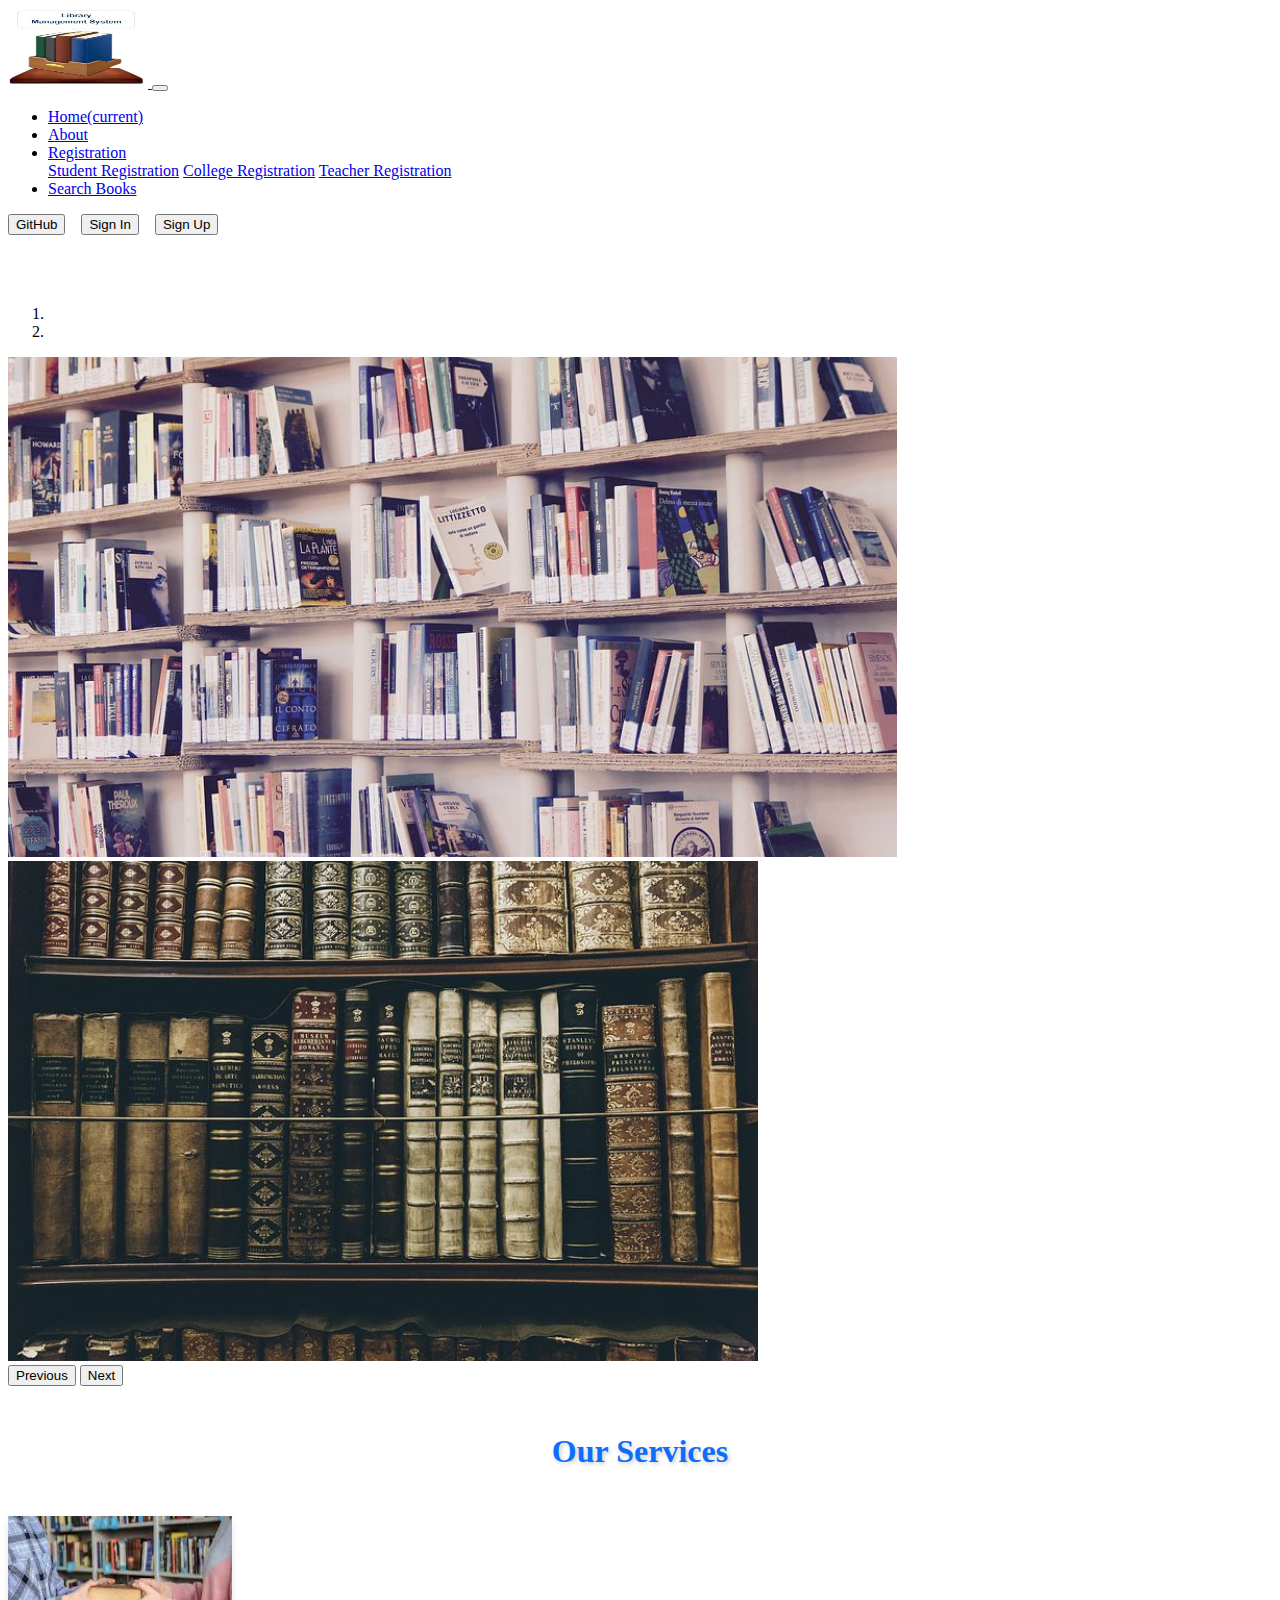
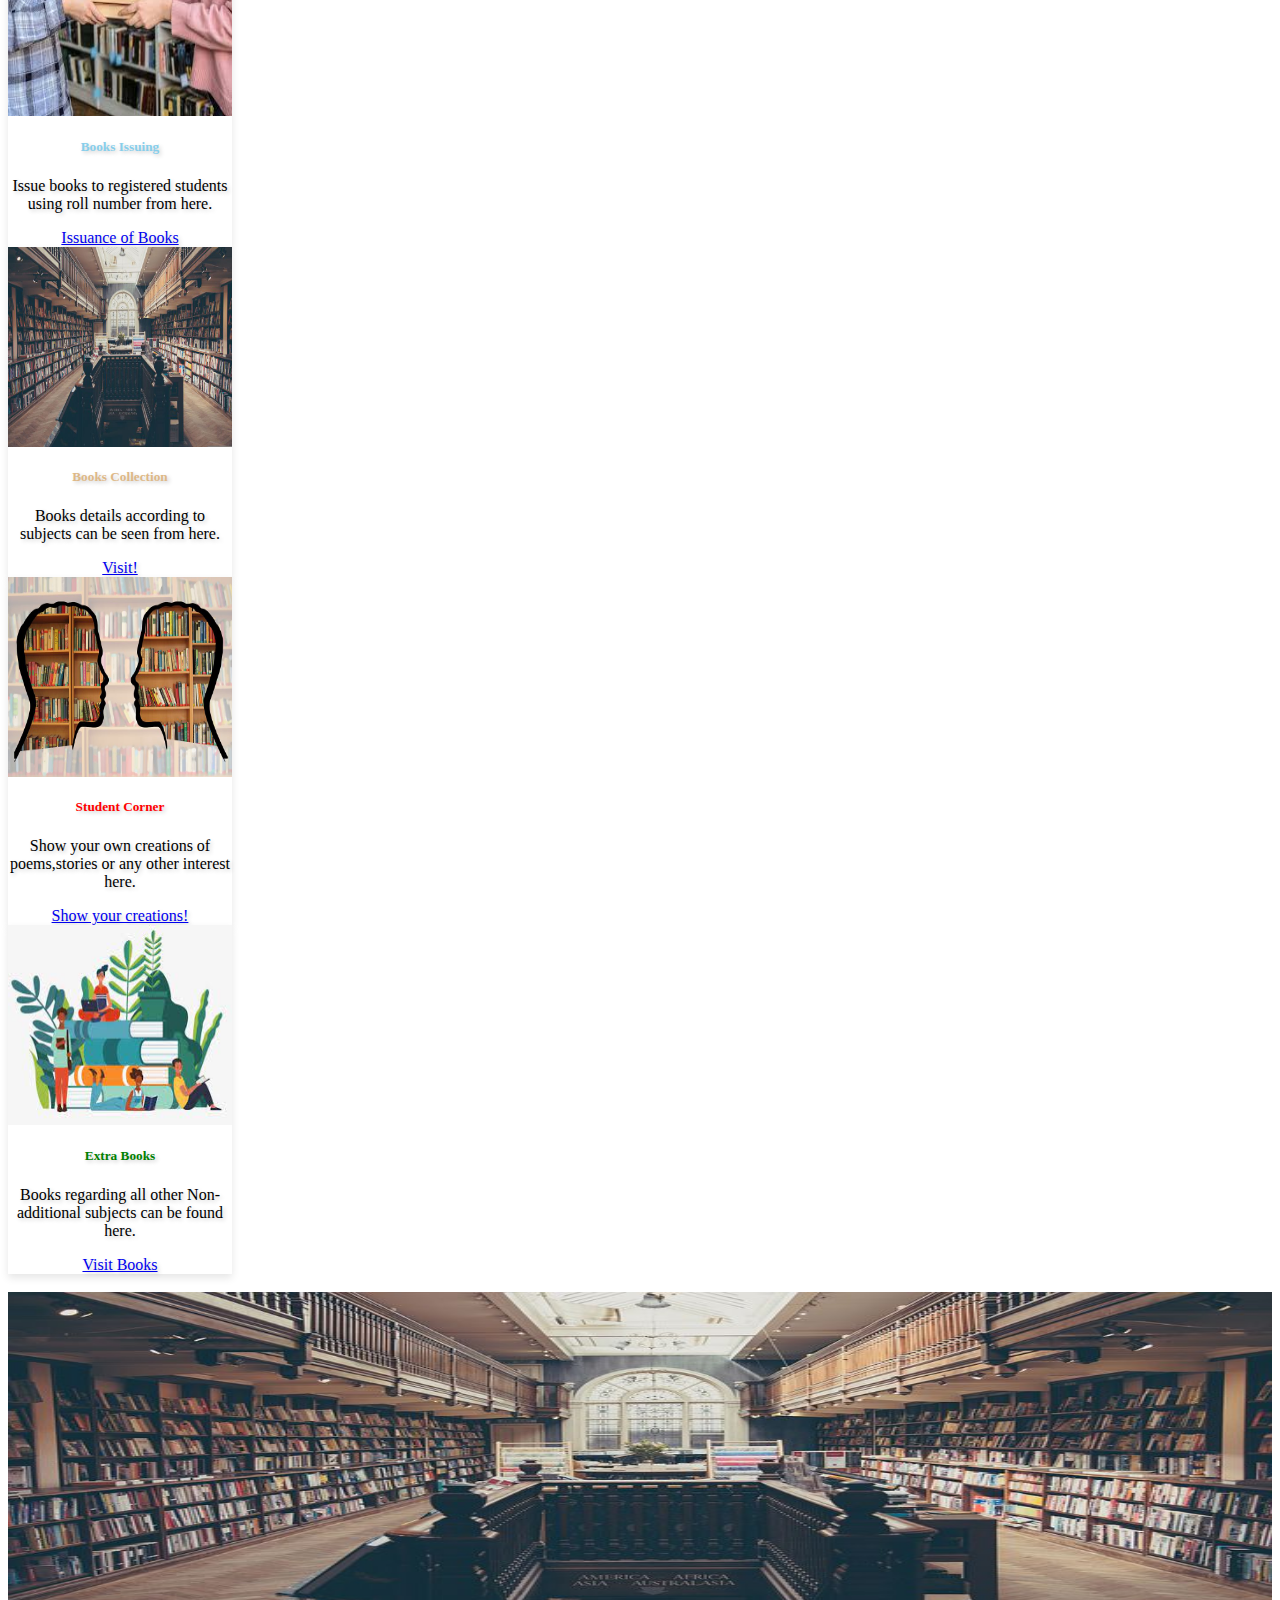
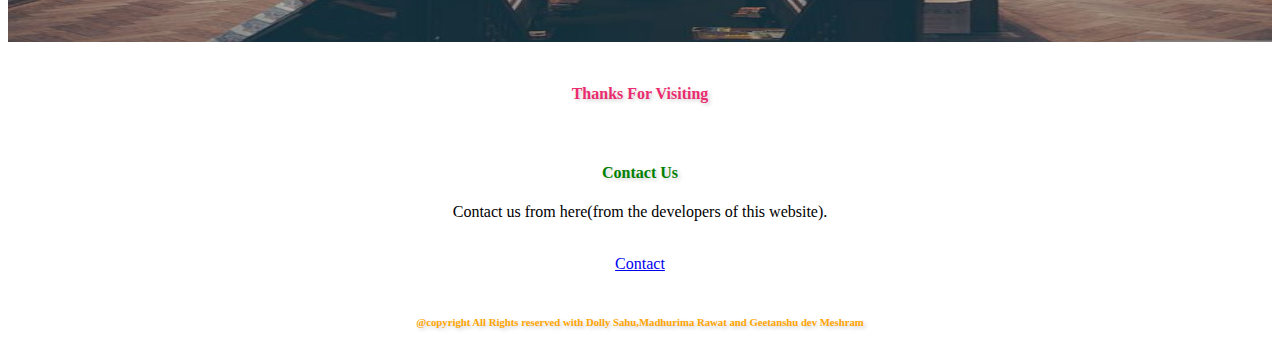
<file: index.htm>
<!doctype html>
<html lang="en">
  <head>
    <!-- Required meta tags -->
    <meta charset="utf-8">
    <meta name="viewport" content="width=device-width, initial-scale=1, shrink-to-fit=no">

    <!-- Bootstrap CSS  CDN-->
    <link rel="stylesheet" href="https://cdn.jsdelivr.net/npm/bootstrap@4.6.1/dist/css/bootstrap.min.css" integrity="sha384-zCbKRCUGaJDkqS1kPbPd7TveP5iyJE0EjAuZQTgFLD2ylzuqKfdKlfG/eSrtxUkn" crossorigin="anonymous">
    <link rel="stylesheet" href="css/style.css">
    <title>Library Management</title>
  </head>
  <body>
	<nav class="navbar fixed-top navbar-expand-lg navbar-dark bg-primary">
    <a class="navbar-brand" href="index.html">
    <img src="Image/Logo.png" width="140" height="80" alt="Logo">
  </a>
   
  <button class="navbar-toggler" type="button" data-toggle="collapse" 
  data-target="#navbarSupportedContent" aria-controls="navbarSupportedContent" 
  aria-expanded="false" aria-label="Toggle navigation">
  
  
    <span class="navbar-toggler-icon"></span>
  </button>

  <div class="collapse navbar-collapse" id="navbarSupportedContent">
    <ul class="navbar-nav mr-auto">
      <li class="nav-item active">
        <a class="nav-link" href="index.htm">Home<span class="sr-only">(current)</span></a>
      </li>
      <li class="nav-item">
        <a class="nav-link" href="ABOUT.html">About</a>
      </li>
      <li class="nav-item dropdown">
        <a class="nav-link dropdown-toggle" href="#" id="navbarDropdown" role="button" data-toggle="dropdown" aria-expanded="false">
          Registration
        </a>
        <div class="dropdown-menu" aria-labelledby="navbarDropdown">
          <a class="dropdown-item" href="STUDENTFORM.HTML">Student Registration</a>
          <a class="dropdown-item" href="COLLEGEFORM.HTML">College Registration</a>
          <a class="dropdown-item" href="TEACHER-FORM.HTML">Teacher Registration</a>
        </div>
      </li>
    
      <li class="nav-item">
        <a class="nav-link " href="search.html">Search Books</a>
      </li>
    </ul>
    <form class="form-inline my-2 my-lg-0">
      
      <a href="https://github.com/madhurimarawat/Library-Management-System"> <button type="button" class="btn btn-dark" type="Submit" >GitHub</button></a>&nbsp &nbsp
      
     <a href="Sign-in.htm"> <button type="button" class="btn btn-danger" type="Submit" >Sign In</button></a>&nbsp &nbsp
     <a href="STUDENTFORM.HTML"><button type="button" class="btn btn-warning" type="Submit">Sign Up</button></a>
    </form>
  </div>
</nav>
<br>
<br><br>
<!---------------------    Slider Section Starts From Here----------------->

<div id="carouselExampleIndicators" class="carousel slide" data-ride="carousel">
  <ol class="carousel-indicators">
    <li data-target="#carouselExampleIndicators" data-slide-to="0" class="active"></li>
    <li data-target="#carouselExampleIndicators" data-slide-to="1"></li>
  </ol>
  <div class="carousel-inner">
    <div class="carousel-item active">
      <img src="Image/library-3.jpg" height="500px" class="d-block w-100" alt="Slider Image 1">
    </div>
<div class="carousel-item">
      <img src="Image/library-2.jpg" height="500px" class="d-block w-100" alt="Slider Image 2">
    </div>
  </div>
  <button class="carousel-control-prev" type="button" data-target="#carouselExampleIndicators" data-slide="prev">
    <span class="carousel-control-prev-icon" aria-hidden="true"></span>
    <span class="sr-only">Previous</span>
  </button>
  <button class="carousel-control-next" type="button" data-target="#carouselExampleIndicators" data-slide="next">
    <span class="carousel-control-next-icon" aria-hidden="true"></span>
    <span class="sr-only">Next</span>
  </button>
</div>

<!---------------------    Slider Section Ends From Here----------------->
<!---------------------    Header  Section Starts From Here----------------->
<div class="container">
      <div class="row">
	       <div class="col-md-12">
		           <h1 style="text-align:center; padding:2%" class="heading">Our Services</h1>
		   </div>
       </div>
</div>
<!---------------------    Header  Section Ends From Here----------------->

<!---------------------    Product   Section Starts From Here----------------->

<div class="container">
     <div class="row">
	 
	 <div class="col-md-3">
	 
	        <div class="card" style="width: 14rem;">
                    <img src="Image/Book_receive.jpeg" height="200px" class="card-img-top" alt="Book Receive">
                    <div class="card-body heading_1">
                             <h5 class="card-title"  style="color: skyblue">Books Issuing</h5>
                             <p class="card-text">Issue books to registered students using roll number from here.</p>
                         <a href="Issuebooks.htm" class="btn btn-primary">Issuance of Books</a>
                    </div>
            </div>
	 
	 </div>
	 
	 	 <div class="col-md-3">
	 
	        <div class="card" style="width: 14rem;">
                    <img src="Image/library-1.jpg" height="200px" class="card-img-top" alt="Books Collection">
                    <div class="card-body heading_1">
                             <h5 class="card-title" style="color: burlywood">Books Collection</h5>
                             <p class="card-text">Books details according to subjects can be seen from here.</p>
                         <a href="visit.htm" class="btn btn-primary">Visit!</a>
                    </div>
            </div>
	 
	 </div>
	 
	 	 <div class="col-md-3">
	 
	        <div class="card" style="width: 14rem;">
                    <img src="Image/Student-Corner.jpg" height="200px" class="card-img-top" alt="Student-Corner">
                    <div class="card-body heading_1">
                             <h5 class="card-title" style="color: red">Student Corner</h5>
                             <p class="card-text">Show your own creations of poems,stories or any other interest here.</p>
                         <a href="creation.htm" class="btn btn-primary">Show your creations!</a>
                    </div>
            </div>
	 
	 </div>
	 
	 	 <div class="col-md-3">
	 
	        <div class="card" style="width: 14rem;">
                    <img src="Image/Extra-Books.jpg" height="200px" class="card-img-top" alt="Extra-Books">
                    <div class="card-body heading_1">
                             <h5 class="card-title" style="color: green">Extra Books</h5>
                             <p class="card-text">Books regarding all other Non-additional subjects can be found here.</p>
                         <a href="Extrabooks.htm" class="btn btn-primary">Visit Books</a>
                    </div>
            </div>
	 
	 </div>
	 
	 
	 </div>
</div>

<!---------------------    Product  Section Ends From Here----------------->













    <!-- Option 1: jQuery and Bootstrap Bundle (includes Popper) -->
    <script src="https://cdn.jsdelivr.net/npm/jquery@3.5.1/dist/jquery.slim.min.js" integrity="sha384-DfXdz2htPH0lsSSs5nCTpuj/zy4C+OGpamoFVy38MVBnE+IbbVYUew+OrCXaRkfj" crossorigin="anonymous"></script>
    <script src="https://cdn.jsdelivr.net/npm/bootstrap@4.6.1/dist/js/bootstrap.bundle.min.js" integrity="sha384-fQybjgWLrvvRgtW6bFlB7jaZrFsaBXjsOMm/tB9LTS58ONXgqbR9W8oWht/amnpF" crossorigin="anonymous"></script>
	<br>
    <img src="Image/library-1.jpg" height="350px" width="100%"><br><br>
<center> <h4 style="color:#EB2B6E" class="heading_1">Thanks For Visiting</h4></center>
<br>

<center><h4 class="card-title heading_1" style="color:Green">Contact Us</h4></center>
                             <center><p class="card-text">Contact us from here(from the developers of this website).</p></center><br>
                         <center><a href="CONTACT.html" class="btn btn-primary">Contact</a></center><br>
<center><h6 style="color:orange" class="heading_1">@copyright All Rights reserved with Dolly Sahu,Madhurima Rawat and Geetanshu dev Meshram</h6></center>
    
  </body>
</html>
</file>
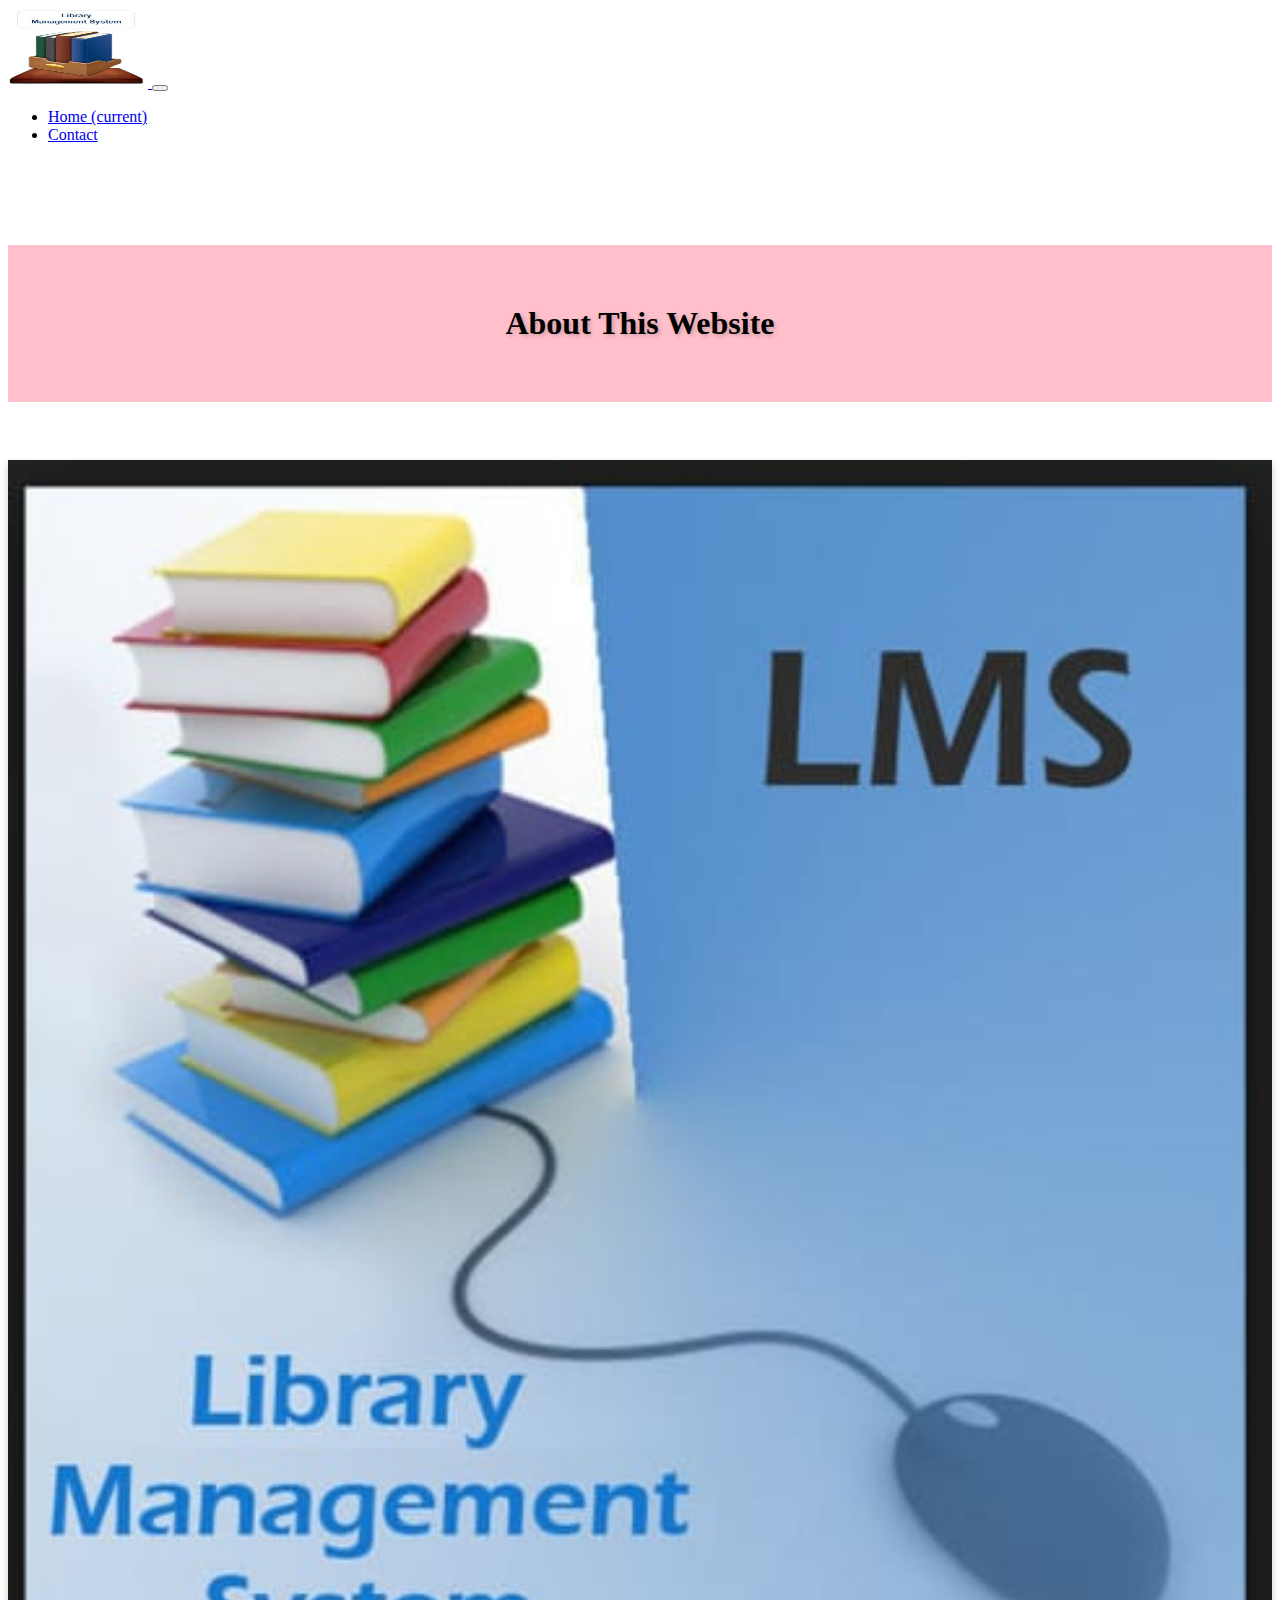
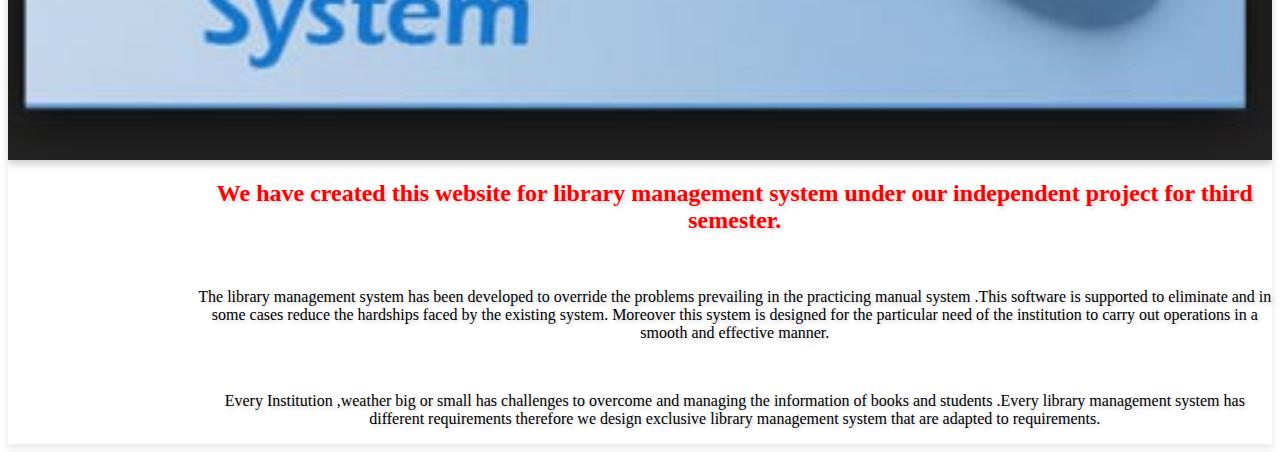
<file: ABOUT.HTML>
<!doctype html>
<html lang="en">
  <head>
    <!-- Required meta tags -->
    <meta charset="utf-8">
    <meta name="viewport" content="width=device-width, initial-scale=1, shrink-to-fit=no">

    <!-- Bootstrap CSS  CDN-->
     <link rel = "stylesheet" href="css/style.css">
    <link rel="stylesheet" href="https://cdn.jsdelivr.net/npm/bootstrap@4.6.1/dist/css/bootstrap.min.css" integrity="sha384-zCbKRCUGaJDkqS1kPbPd7TveP5iyJE0EjAuZQTgFLD2ylzuqKfdKlfG/eSrtxUkn" crossorigin="anonymous">
<title>About</TITLE>
  </head>
  <body>
  <div class="fluid-container">
    <nav class="navbar navbar-expand-lg fixed-top navbar-dark bg-primary">
	
    <a class="navbar-brand" href="index.html">
    <img src="Image/Logo.png" width="140" height="80" alt="logo">
  </a>
   
  <button class="navbar-toggler" type="button" data-toggle="collapse" 
  data-target="#navbarSupportedContent" aria-controls="navbarSupportedContent" 
  aria-expanded="false" aria-label="Toggle navigation">
  
  
    <span class="navbar-toggler-icon"></span>
  </button>

  <div class="collapse navbar-collapse" id="navbarSupportedContent">
    <ul class="navbar-nav mr-auto">
      <li class="nav-item active">
        <a class="nav-link" href="index.htm">Home <span class="sr-only">(current)</span></a>
      </li>
      <li class="nav-item">
        <a class="nav-link" href="CONTACT.HTML">Contact</a>
      </li>
    </ul>
  </div>
</nav>
</div>
<div class="fluid-container" >
<div class="row">
        <div class="col-md-12">
                <h1 style="margin-top:8%; background-color:pink; color:black; padding:60px; text-align:center" class="heading_1">About This Website</h1>
               
         </div>
</div>
</div>
<br>
<br>

<div class="container heading_1">
  <div class="row">
    <div class="col-md-6">
      <div class="card">
        <img src="Image/logo.jpeg" width="100%" height="100%" alt="Library Management System Image" class="card hover">
      </div>
    </div>
    <div class="col-md-6">
      <div class="card">
        <div class="card-body">
            <H2 STYLE="MARGIN-LEFT:15%; color:red" class="heading_1">We have created this website for library management system under our independent project for third semester.</H2><br>
            <p STYLE="MARGIN-LEFT:15%" class="heading_1">The library management system has been developed to override the problems prevailing in the practicing manual system .This software is  supported to eliminate and in some cases reduce the hardships faced by the existing system. Moreover this system is designed for the particular need of the institution to carry out operations in a smooth and effective manner.</p>
            <br>
            <p STYLE="MARGIN-LEFT:15%" class="heading_1">Every Institution ,weather big or small has challenges to overcome and managing the information of books and students .Every library management system has different requirements therefore we design exclusive library management system that are adapted to requirements.</p>
            
        </div>
      </div>
    </div>
  </div>
</div>
</body></div>
</html>
</file>
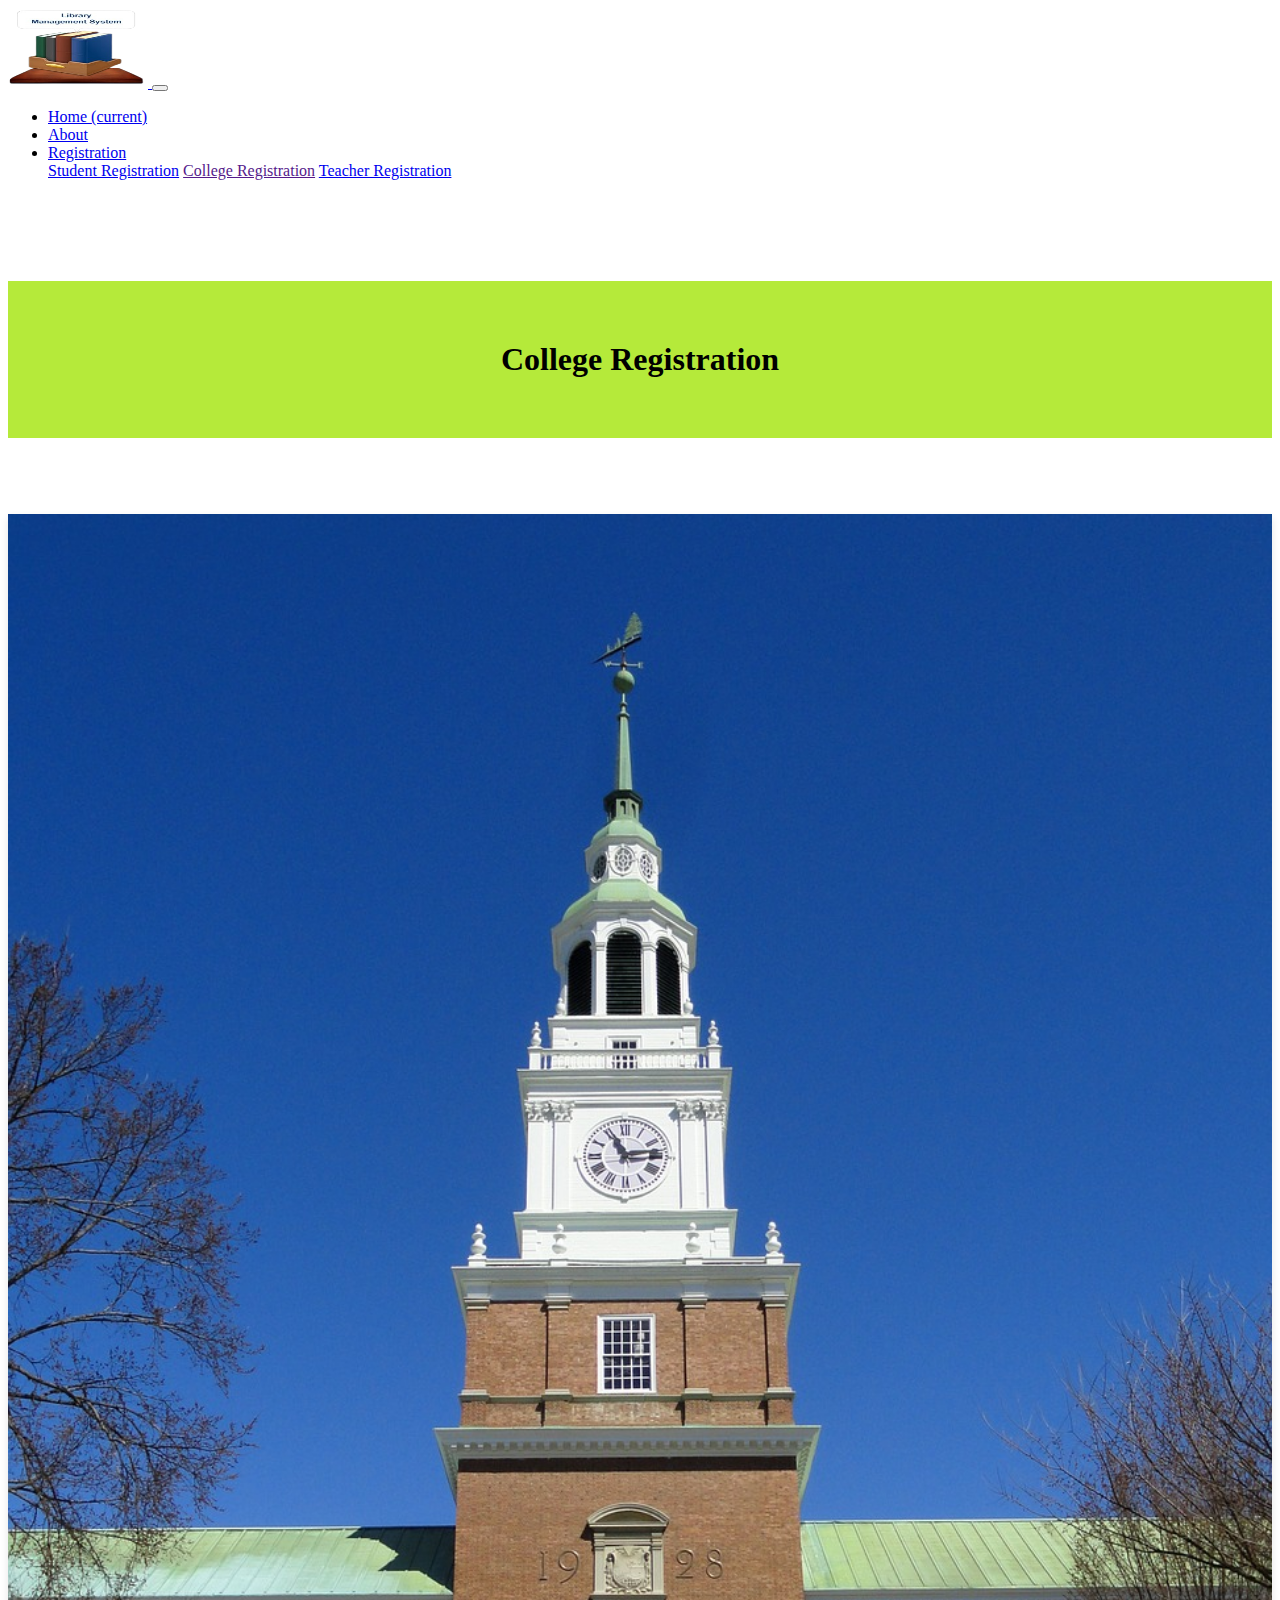
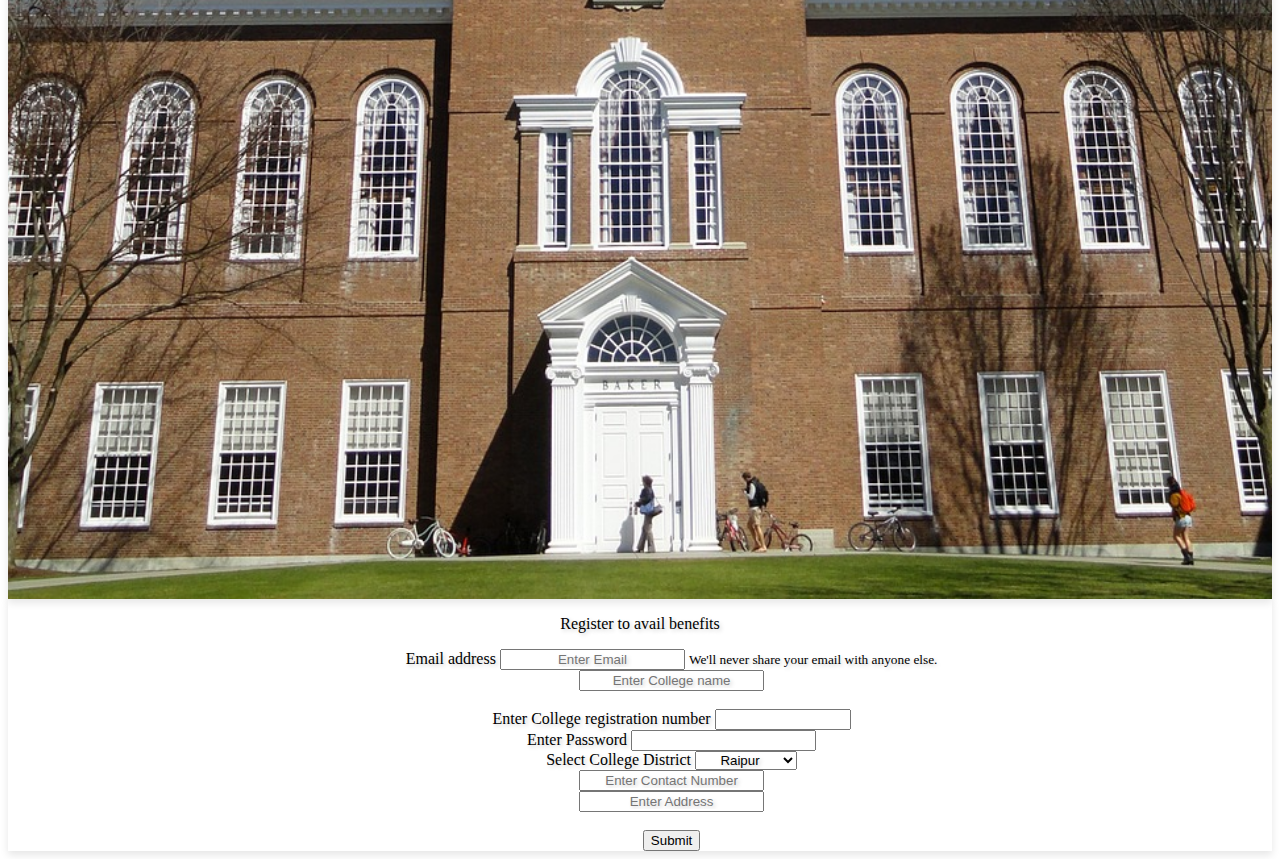
<file: COLLEGEFORM.HTML>
<!doctype html>
<html lang="en">
  <head>
    <!-- Required meta tags -->
    <meta charset="utf-8">
    <meta name="viewport" content="width=device-width, initial-scale=1, shrink-to-fit=no">

    <!-- Bootstrap CSS  CDN-->
    <link rel="stylesheet" href="https://cdn.jsdelivr.net/npm/bootstrap@4.6.1/dist/css/bootstrap.min.css" integrity="sha384-zCbKRCUGaJDkqS1kPbPd7TveP5iyJE0EjAuZQTgFLD2ylzuqKfdKlfG/eSrtxUkn" crossorigin="anonymous">
    <link rel = "stylesheet" href="css/style.css">
    <title>College Registration</title>
  </head>
  <body>
  <div class="fluid-container">
    <nav class="navbar navbar-expand-lg fixed-top navbar-dark bg-primary">
	
    <a class="navbar-brand" href="index.html">
    <img src="Image/Logo.png" width="140" height="80" alt="logo">
  </a>
   
  <button class="navbar-toggler" type="button" data-toggle="collapse" 
  data-target="#navbarSupportedContent" aria-controls="navbarSupportedContent" 
  aria-expanded="false" aria-label="Toggle navigation">
  
  
    <span class="navbar-toggler-icon"></span>
  </button>

  <div class="collapse navbar-collapse" id="navbarSupportedContent">
    <ul class="navbar-nav mr-100%">
      <li class="nav-item active">
        <a class="nav-link" href="index.htm">Home <span class="sr-only">(current)</span></a>
      </li>
      <li class="nav-item">
        <a class="nav-link" href="ABOUT.HTML">About</a>
      </li>
      <li class="nav-item dropdown">
        <a class="nav-link dropdown-toggle" href="#" id="navbarDropdown" role="button" data-toggle="dropdown" aria-expanded="false">
          Registration
        </a>
        <div class="dropdown-menu" aria-labelledby="navbarDropdown">
          <a class="dropdown-item" href="STUDENTFORM.HTML">Student Registration</a>
          <a class="dropdown-item,active" href="">College Registration</a>
          <a class="dropdown-item" href="TEACHER-FORM.HTML">Teacher Registration</a>
        </div>
      </li>
    </ul>
  </div>
</nav>
</div>

<!-------------- Donor Slide Starts From Here------------------------------------>

<div class="fluid-container" >
<div class="row">
        <div class="col-md-12">
                <h1 style="margin-top:8%; background-color:#B5EA3A; color:black; padding:60px; text-align:center"> College Registration</h1>
               
         </div>
</div>
</div>
<br>
<br>
<br>
<!-------------- student Slide Ends From Here------------------------------------>
<!-------------- Registration form starts From Here------------------------------------>

<div class="container heading_1">
  <div class="row">
    <div class="col-md-6">
      <div class="card">
        <img src="Image/College-Campus.jpg" class="card-img-top" alt="Teacher Registration Image" height="100%" width="100%">
      </div>
    </div>
    <div class="col-md-6">
      <div class="card">
        <div class="card-body">
          <p style="text-align:center;">Register to avail benefits</p>
          <form style="margin-left:5%">
            <div class="form-group heading_1">
              <div class="form-group heading_1">
                <label for="exampleInputEmail1">Email address</label>
                <input type="email" placeholder="Enter Email" class="form-control heading_1" id="exampleInputEmail1" aria-describedby="emailHelp">
                <small id="emailHelp" class="form-text text-muted heading_1">We'll never share your email with anyone else.</small>
              </div>
              
              <div class="row">
                <div class="col">
                  <input type="text" class="form-control heading_1" placeholder="Enter College name">
                </div>
              </div>
              <br>
              <div class="form-group heading_1">
                <label for="quantity">Enter College registration number</label>
              <input type="number"  id="quantity" name="quantity" min="300012721001" max="300012821046">
              </div>
              
              <div class="form-group heading_1">
                <label for="quantity">Enter Password</label>
                  <input type="password" id="quantity" name="quantity">
              </div>
            
            <div class="form-group heading_1">
                <label for="exampleFormControlSelect1">Select College District</label>
              <select class="form-control heading_1" id="exampleFormControlSelect1">
                  <option>Raipur</option>
                  <option>Rajnandgaon</option>
                  <option>Bilaspur</option>
                  <option>Bastar</option>
                  
                 
                </select>
              </div>
              
              <div class="row">
                <div class="col">
                  <input type="mobile" class="form-control heading_1" placeholder="Enter Contact Number">
                </div>
                <div class="col">
                  <input type="text" class="form-control heading_1" placeholder="Enter Address">
                </div>
              </div>
             <br>
              <button type="submit"  class="btn btn-primary">Submit</button>
            </form>
        </div>
      </div>
    </div>
  </div>
</div>


<!-------------- Registration form Ends From Here------------------------------------>



    <!-- Option 1: jQuery and Bootstrap Bundle (includes Popper) -->
    <script src="https://cdn.jsdelivr.net/npm/jquery@3.5.1/dist/jquery.slim.min.js" integrity="sha384-DfXdz2htPH0lsSSs5nCTpuj/zy4C+OGpamoFVy38MVBnE+IbbVYUew+OrCXaRkfj" crossorigin="anonymous"></script>
    <script src="https://cdn.jsdelivr.net/npm/bootstrap@4.6.1/dist/js/bootstrap.bundle.min.js" integrity="sha384-fQybjgWLrvvRgtW6bFlB7jaZrFsaBXjsOMm/tB9LTS58ONXgqbR9W8oWht/amnpF" crossorigin="anonymous"></script>

    
  </body>
</html>
</file>
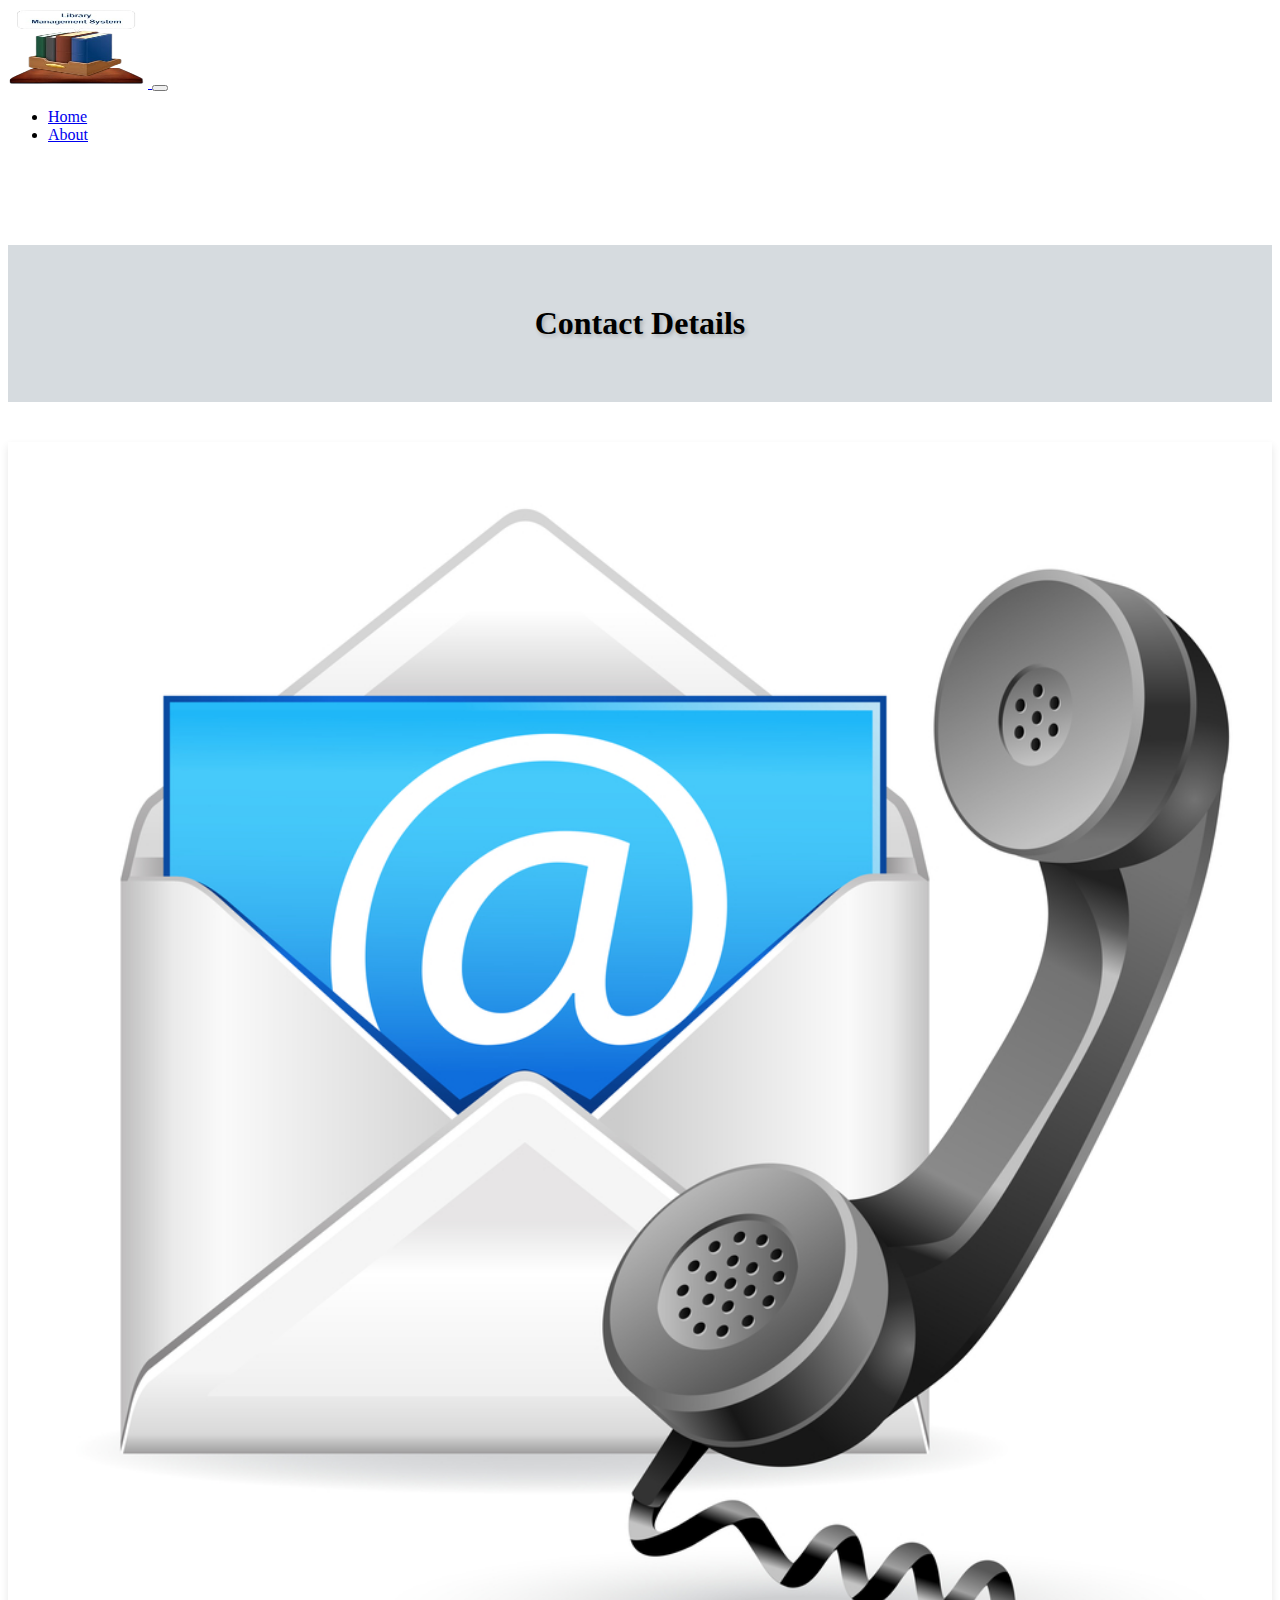
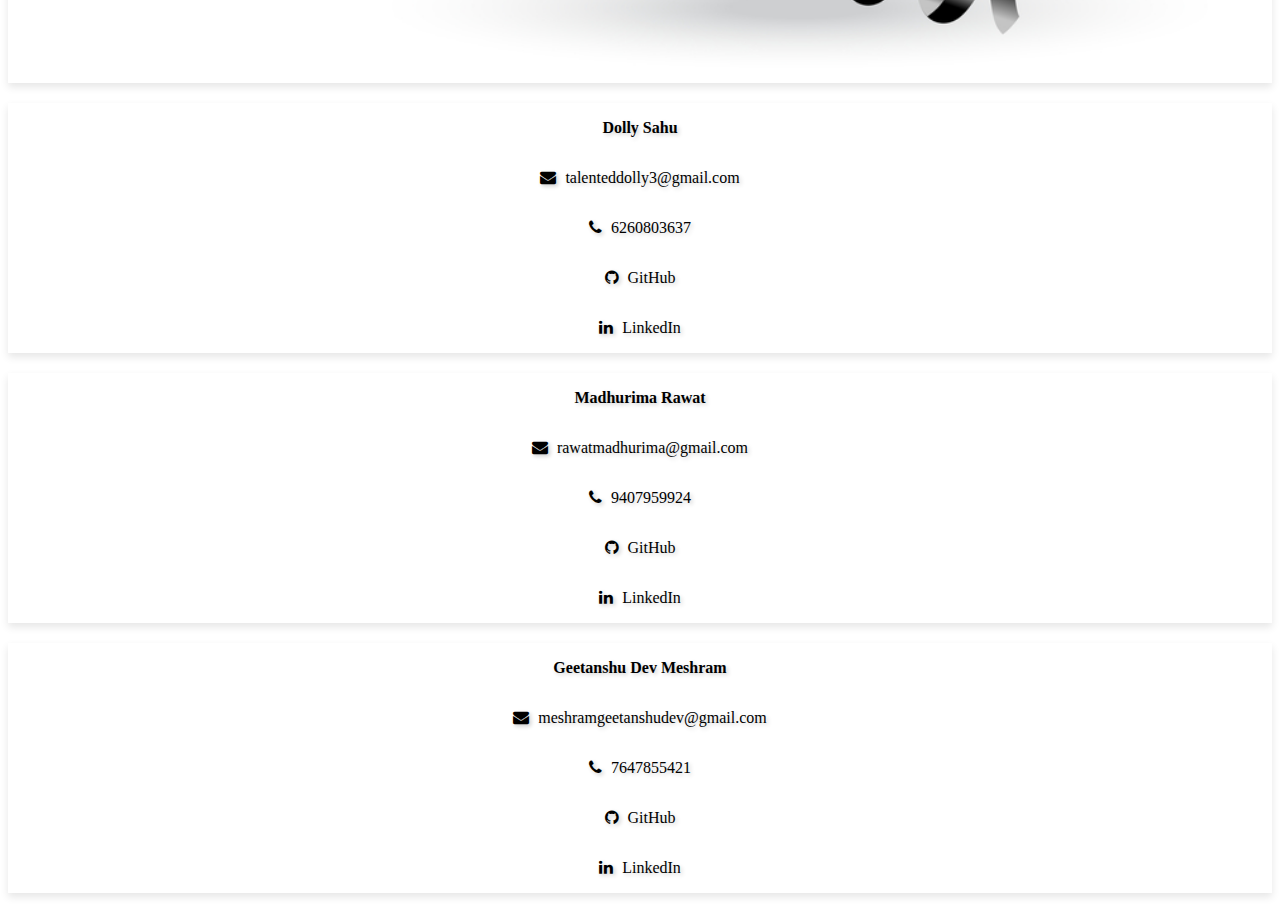
<file: CONTACT.HTML>
<!doctype html>
<html lang="en">
<head>
    <!-- Required meta tags -->
    <meta charset="utf-8">
    <meta name="viewport" content="width=device-width, initial-scale=1, shrink-to-fit=no">

    <!-- Bootstrap CSS CDN -->
    <link rel = "stylesheet" href="css/style.css">
    <link rel="stylesheet" href="https://cdn.jsdelivr.net/npm/bootstrap@4.6.1/dist/css/bootstrap.min.css" integrity="sha384-zCbKRCUGaJDkqS1kPbPd7TveP5iyJE0EjAuZQTgFLD2ylzuqKfdKlfG/eSrtxUkn" crossorigin="anonymous">
    <link rel="stylesheet" href="https://cdnjs.cloudflare.com/ajax/libs/font-awesome/4.7.0/css/font-awesome.min.css">

    <title>Contact Us</title>
    <style>
        .contact-card {
            margin-bottom: 20px;
            text-shadow: 2px 2px 4px rgba(0, 0, 0, 0.2);
        }
        .contact-card .card-body {
            text-align: center;
            text-shadow: 2px 2px 4px rgba(0, 0, 0, 0.2);
        }
        .contact-icons i {
            margin-right: 5px;
        }
        .heading_1 {
            margin-top: 8%;
            background-color: #D6DBDF;
            color: black;
            padding: 60px;
            text-align: center;
            text-align: center;
    text-shadow: 2px 2px 4px rgba(0, 0, 0, 0.2);
        }
        .card-text a {
            color: inherit;
            text-decoration: none;
        }
        .card {
            height: 100%;
        }
        .card-body {
            display: flex;
            flex-direction: column;
            justify-content: space-between;
            height: 100%;
        }
    </style>
</head>
<body>
    <div class="container-fluid">
        <nav class="navbar navbar-expand-lg fixed-top navbar-dark bg-primary">
            <a class="navbar-brand" href="index.html">
                <img src="Image/Logo.png" width="140" height="80" alt="logo">
            </a>
            <button class="navbar-toggler" type="button" data-toggle="collapse" data-target="#navbarSupportedContent" aria-controls="navbarSupportedContent" aria-expanded="false" aria-label="Toggle navigation">
                <span class="navbar-toggler-icon"></span>
            </button>
            <div class="collapse navbar-collapse" id="navbarSupportedContent">
                <ul class="navbar-nav mr-auto">
                    <li class="nav-item active">
                        <a class="nav-link" href="index.htm">Home <span class="sr-only">(current)</span></a>
                    </li>
                    <li class="nav-item">
                        <a class="nav-link" href="ABOUT.html">About</a>
                    </li>
                </ul>
            </div>
        </nav>
    </div>
    <h1 class="heading_1">Contact Details</h1>

    <div class="container-fluid">
        <div class="row">
            <div class="col-md-2"></div>
        </div>
    </div>
    
    <br>
    <div class="container">
        <div class="row">
            <div class="col-md-3 contact-card">
                <div class="card">
                    <img src="Image/Contact.jfif" width="100%" height="auto" alt="Contact Image" class="card-img-top">
                </div>
            </div>
            <div class="col-md-3 contact-card">
                <div class="card">
                    <div class="card-body">
                        <p class="card-text"><strong>Dolly Sahu</strong></p>
                        <p class="card-text contact-icons">
                            <i class="fa fa-envelope"></i> <a href = "mailto:talenteddolly3@gmail.com">
talenteddolly3@gmail.com
                        </p></a>
                        <p class="card-text contact-icons">
                            <i class="fa fa-phone"></i> 6260803637
                        </p>
                        <p class="card-text contact-icons">
                            <a href="https://github.com/Talenteddolly" target="_blank"><i class="fa fa-github"></i> GitHub</a>
                        </p>
                        <p class="card-text contact-icons">
                            <a href="https://linkedin.com/in/dolly-sahu-988a2522b" target="_blank"><i class="fa fa-linkedin"></i> LinkedIn</a>
                        </p>
                    </div>
                </div>
            </div>
            <div class="col-md-3 contact-card">
                <div class="card">
                    <div class="card-body">
                        <p class="card-text"><strong>Madhurima Rawat</strong></p>
                        <p class="card-text contact-icons">
                            <i class="fa fa-envelope"></i> <a href = "mailto:rawatmadhurima@gmail.com">
rawatmadhurima@gmail.com
                        </p></a>
                        <p class="card-text contact-icons">
                            <i class="fa fa-phone"></i> 9407959924
                        </p>
                        <p class="card-text contact-icons">
                            <a href="https://github.com/madhurimarawat" target="_blank"><i class="fa fa-github"></i> GitHub</a>
                        </p>
                        <p class="card-text contact-icons">
                            <a href="https://linkedin.com/in/madhurima-rawat" target="_blank"><i class="fa fa-linkedin"></i> LinkedIn</a>
                        </p>
                    </div>
                </div>
            </div>
            <div class="col-md-3 contact-card">
                <div class="card">
                    <div class="card-body">
                        <p class="card-text"><strong>Geetanshu Dev Meshram</strong></p>
                        <p class="card-text contact-icons">
                            <i class="fa fa-envelope"></i> <a href = "mailto:meshramgeetanshudev@gmail.com">meshramgeetanshudev@gmail.com
                        </p></a>
                        <p class="card-text contact-icons">
                            <i class="fa fa-phone"></i> 7647855421
                        </p>
                        <p class="card-text contact-icons">
                            <a href="https://github.com/geetanshudev" target="_blank"><i class="fa fa-github"></i> GitHub</a>
                        </p>
                        <p class="card-text contact-icons">
                            <a href="https://linkedin.com/in/geetanshu-dev-meshram-2b3b61240" target="_blank"><i class="fa fa-linkedin"></i> LinkedIn</a>
                        </p>
                    </div>
                </div>
            </div>
        </div>    
    </div>

    <script src="https://code.jquery.com/jquery-3.5.1.slim.min.js" integrity="sha384-DfXdz2htPH0lsSSs5nCTpuj/zy4C+OGpamoFVy38MVBnE+IbbVYUew+OrCXaRkfj" crossorigin="anonymous"></script>
    <script src="https://cdn.jsdelivr.net/npm/bootstrap@4.6.1/dist/js/bootstrap.bundle.min.js" integrity="sha384-fQybjgWLrvvRgtW6O/mkBunLRKXqwS1a5NTZGljFlXGIIp3c5MSP5JVi3tgYz8tA" crossorigin="anonymous"></script>
</body>
</html>
</file>
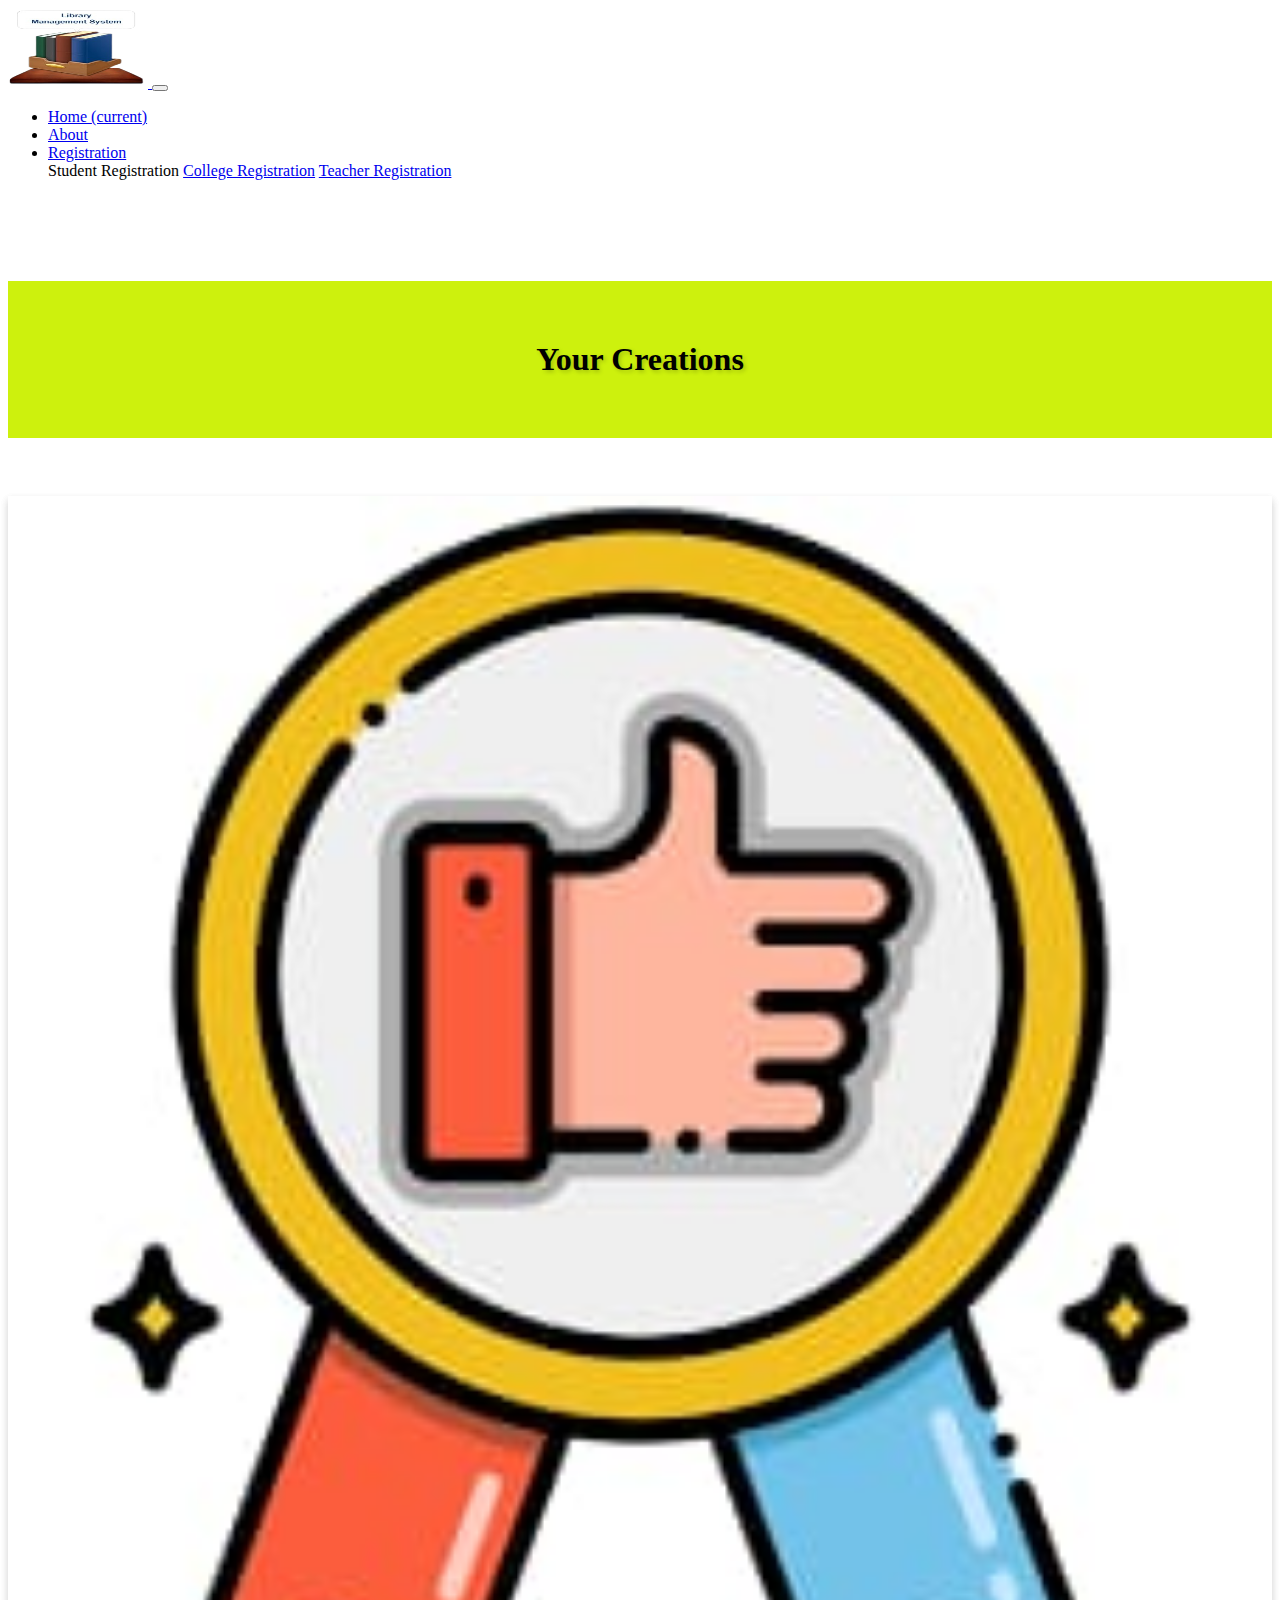
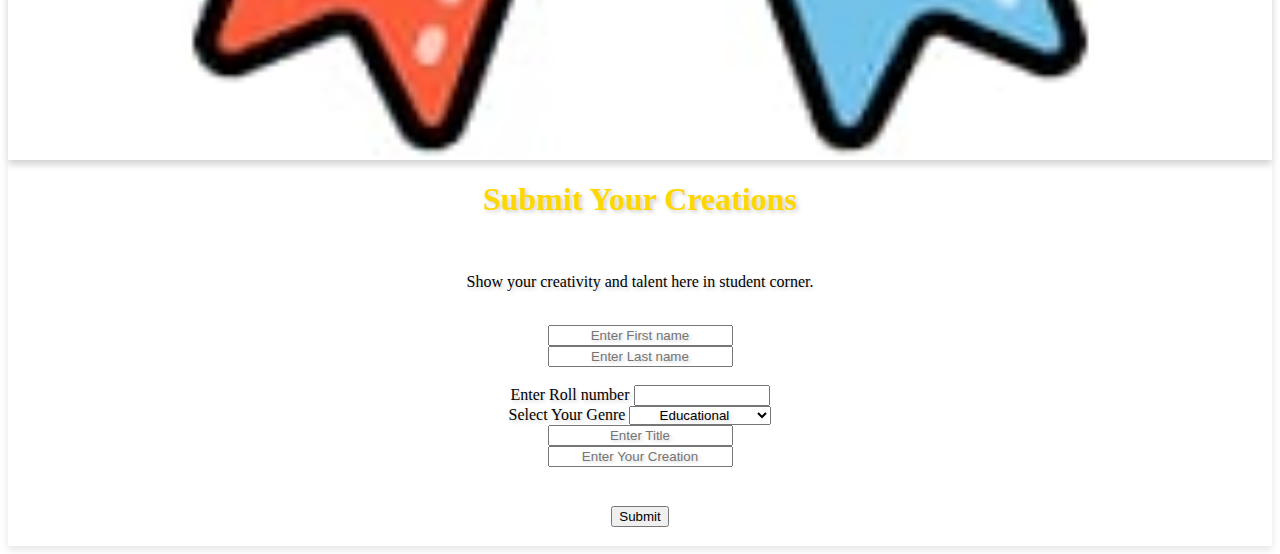
<file: creation.htm>
<!doctype html>
<html lang="en">
  <head>
    <!-- Required meta tags -->
    <meta charset="utf-8">
    <meta name="viewport" content="width=device-width, initial-scale=1, shrink-to-fit=no">
    <link rel = "stylesheet" href="css/style.css">
    <!-- Bootstrap CSS  CDN-->
    <link rel="stylesheet" href="https://cdn.jsdelivr.net/npm/bootstrap@4.6.1/dist/css/bootstrap.min.css" integrity="sha384-zCbKRCUGaJDkqS1kPbPd7TveP5iyJE0EjAuZQTgFLD2ylzuqKfdKlfG/eSrtxUkn" crossorigin="anonymous">

    <title>Student Corner</title>
  </head>
  <body>
  <div class="fluid-container">
    <nav class="navbar navbar-expand-lg fixed-top navbar-dark bg-primary">
	
    <a class="navbar-brand" href="index.html">
    <img src="Image\Logo.png" width="140" height="80" alt="logo">
  </a>
   
  <button class="navbar-toggler" type="button" data-toggle="collapse" 
  data-target="#navbarSupportedContent" aria-controls="navbarSupportedContent" 
  aria-expanded="false" aria-label="Toggle navigation">
  
  
    <span class="navbar-toggler-icon"></span>
  </button>

  <div class="collapse navbar-collapse" id="navbarSupportedContent">
    <ul class="navbar-nav mr-auto">
      <li class="nav-item active">
        <a class="nav-link" href="index.htm">Home <span class="sr-only">(current)</span></a>
      </li>
      <li class="nav-item">
        <a class="nav-link" href="ABOUT.HTML">About</a>
      </li>
      <li class="nav-item dropdown">
        <a class="nav-link dropdown-toggle" href="#" id="navbarDropdown" role="button" data-toggle="dropdown" aria-expanded="false">
          Registration
        </a>
        <div class="dropdown-menu" aria-labelledby="navbarDropdown">
          <a class="dropdown-item">Student Registration</a>
          <a class="dropdown-item" href="COLLEGEFORM.HTML">College Registration</a>
          <a class="dropdown-item" href="TEACHER-FORM.HTML">Teacher Registration</a>
        </div>
      </li>
    </ul>
  </div>
</nav>
</div>

<div class="fluid-container" >
<div class="row">
        <div class="col-md-12">
                <h1 style="margin-top:8%; background-color:#CDF10D ; color:black; padding:60px; text-align:center" class="heading_1">Your Creations</h1>
               
         </div>
</div>
</div>
<br>
<br>
<!-------------- student Slide Ends From Here------------------------------------>
<!-------------- Registration form starts From Here------------------------------------>
<div class="container heading_1">
  <div class="row">
    <div class="col-md-6">
      <div class="card">
        <img src="Image/Appreciation.jpeg" width="100%" height="100%" alt="Library Management System Image" class="card hover">
      </div>
    </div>
    <div class="col-md-6">
      <div class="card">
        <div class="card-body">
            <h1 style="color: gold">Submit Your Creations</h1><br>
			    <p>Show your creativity and talent here in student corner.</p><br>

                <div class="row">
                    <div class="col heading_1">
                      <input type="text" class="form-control heading_1" placeholder="Enter First name">
                    </div>
                    <div class="col heading_1">
                      <input type="text" class="form-control heading_1" placeholder="Enter Last name">
                    </div>
                  </div>
                  <br>
                  <div class="form-group">
                    <label for="quantity">Enter Roll number</label>
                  <input type="number"  id="quantity" name="quantity" min="300012721001" max="300012821046">
                  </div>
                  <div class="form-group heading_1">
                    <label for="exampleFormControlSelect1">Select Your Genre</label>
                    <select class="form-control heading_1" id="exampleFormControlSelect1">
                      <option>Educational</option>
                      <option>Horror</option>
                      <option>Motivational</option>
                      <option>Scientific-Fiction</option>
                      <option>Art</option>
                      <option>Humor and Comedy</option>
                      <option>History</option>
                      <option>Poetry</option>
                       <option>Religion</option>
                        <option>Psycology</option>
                        <option>Travel</option>
                        <option>Thriller</option>
                     
                    </select>
                  </div>
                <div class="form-group heading_1">
                      <input type="text" class="form-control heading_1" placeholder="Enter Title">
                    </div>
                   <div class="form-group heading_1">
                      <input type="text" class="form-control heading_1" placeholder="Enter Your Creation">
                    </div><br>
                 <center><h3><button type="submit"  class="btn btn-primary">Submit</button></h3></center>
                     
                    </select>
                 
                </form>
                          
                         
        </div>
      </div>
    </div>
  </div>
</div>
 
  
  

<!-------------- Registration form Ends From Here------------------------------------>



    <!-- Option 1: jQuery and Bootstrap Bundle (includes Popper) -->
    <script src="https://cdn.jsdelivr.net/npm/jquery@3.5.1/dist/jquery.slim.min.js" integrity="sha384-DfXdz2htPH0lsSSs5nCTpuj/zy4C+OGpamoFVy38MVBnE+IbbVYUew+OrCXaRkfj" crossorigin="anonymous"></script>
    <script src="https://cdn.jsdelivr.net/npm/bootstrap@4.6.1/dist/js/bootstrap.bundle.min.js" integrity="sha384-fQybjgWLrvvRgtW6bFlB7jaZrFsaBXjsOMm/tB9LTS58ONXgqbR9W8oWht/amnpF" crossorigin="anonymous"></script>

    
  </body>
</html>
</file>
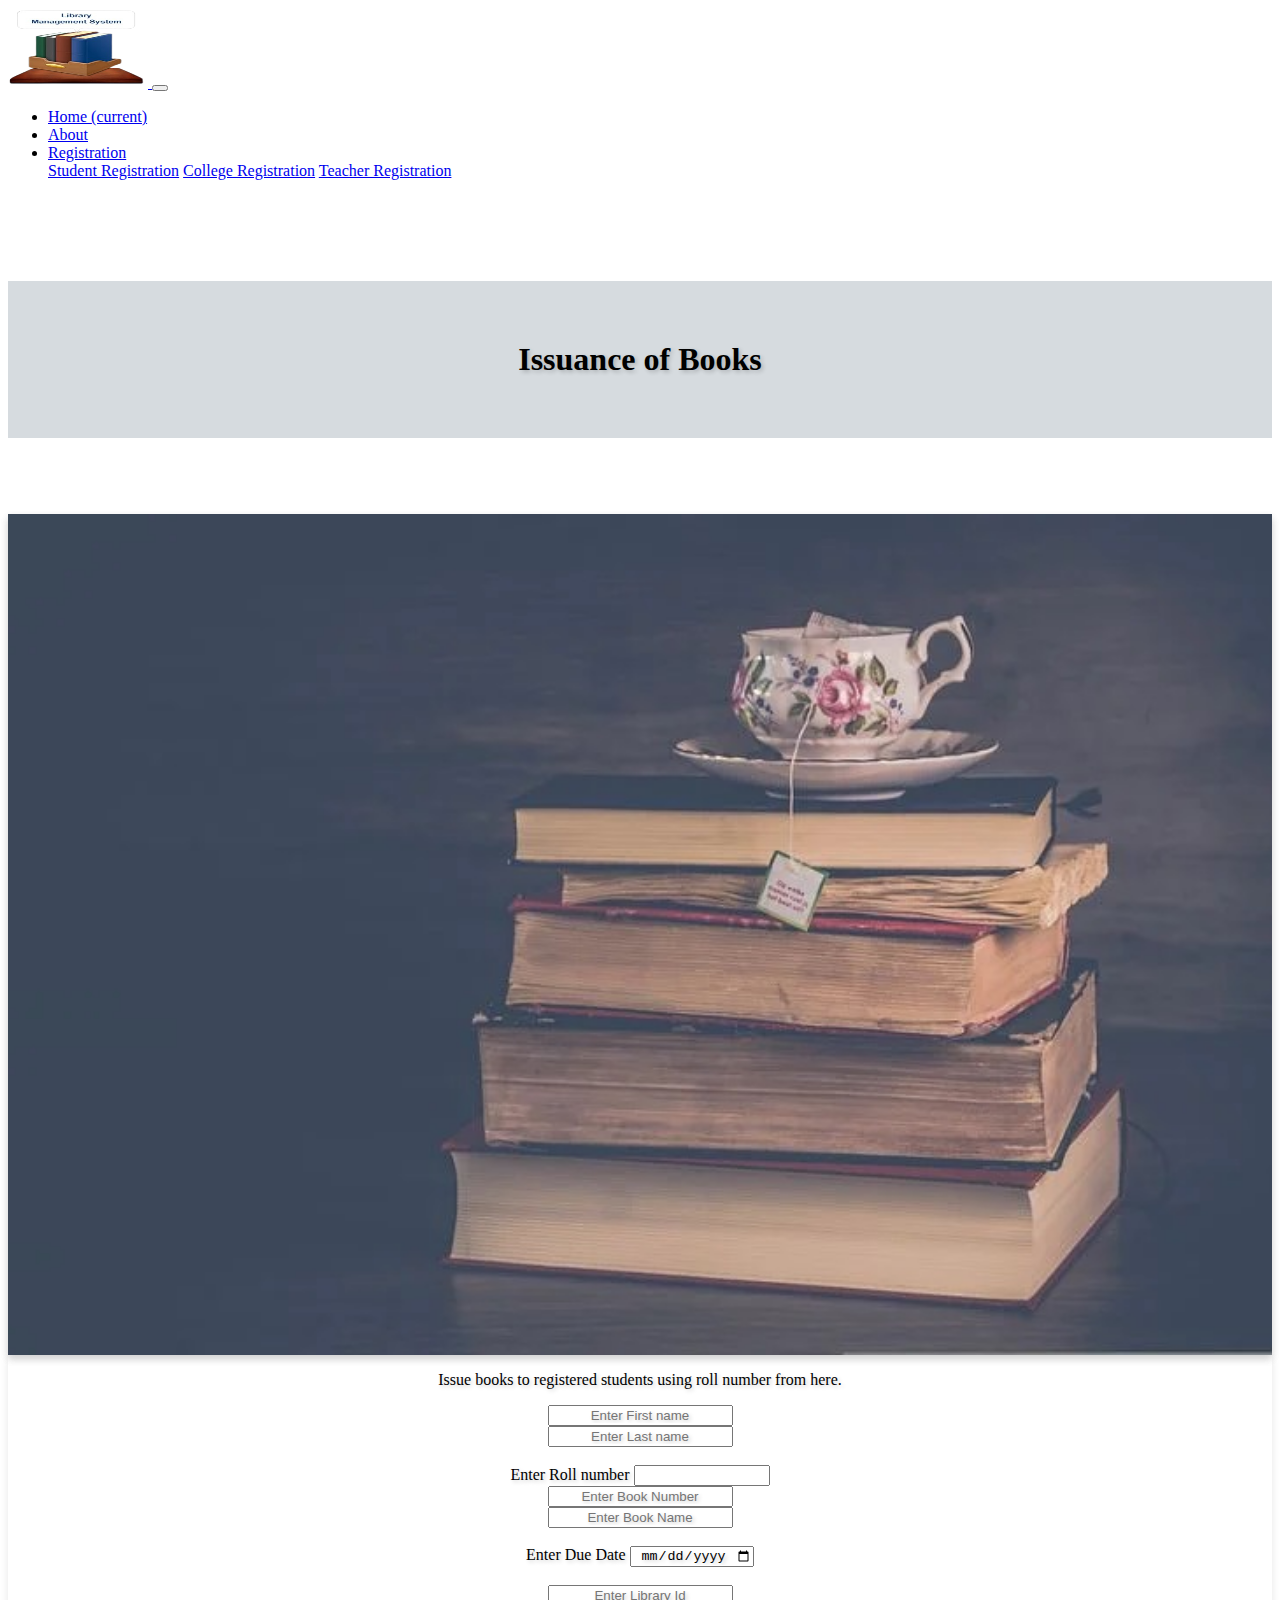
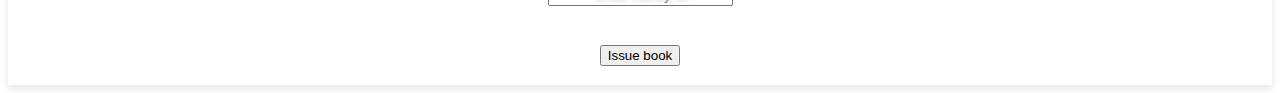
<file: Issuebooks.htm>
<!doctype html>
<html lang="en">

<head>
  <!-- Required meta tags -->
  <meta charset="utf-8">
  <meta name="viewport" content="width=device-width, initial-scale=1, shrink-to-fit=no">
  <link rel="stylesheet" href="css/style.css">
  <!-- Bootstrap CSS  CDN-->
  <link rel="stylesheet" href="https://cdn.jsdelivr.net/npm/bootstrap@4.6.1/dist/css/bootstrap.min.css"
    integrity="sha384-zCbKRCUGaJDkqS1kPbPd7TveP5iyJE0EjAuZQTgFLD2ylzuqKfdKlfG/eSrtxUkn" crossorigin="anonymous">

  <title>Issue Books</title>
</head>

<body>
  <div class="fluid-container">
    <nav class="navbar navbar-expand-lg fixed-top navbar-dark bg-primary">

      <a class="navbar-brand" href="index.html">
        <img src="Image\Logo.png" width="140" height="80" alt="logo">
      </a>

      <button class="navbar-toggler" type="button" data-toggle="collapse" data-target="#navbarSupportedContent"
        aria-controls="navbarSupportedContent" aria-expanded="false" aria-label="Toggle navigation">


        <span class="navbar-toggler-icon"></span>
      </button>

      <div class="collapse navbar-collapse" id="navbarSupportedContent">
        <ul class="navbar-nav mr-auto">
          <li class="nav-item active">
            <a class="nav-link" href="index.htm">Home <span class="sr-only">(current)</span></a>
          </li>
          <li class="nav-item">
            <a class="nav-link" href="ABOUT.HTML">About</a>
          </li>
          <li class="nav-item dropdown">
            <a class="nav-link dropdown-toggle" href="#" id="navbarDropdown" role="button" data-toggle="dropdown"
              aria-expanded="false">
              Registration
            </a>
            <div class="dropdown-menu" aria-labelledby="navbarDropdown">
              <a class="dropdown-item" href="STUDENTFORM.HTML">Student Registration</a>
              <a class="dropdown-item" href="COLLEGEFORM.HTML">College Registration</a>
              <a class="dropdown-item" href="TEACHER-FORM.HTML">Teacher Registration</a>
            </div>
          </li>
        </ul>
      </div>
    </nav>
  </div>

  <div class="fluid-container">
    <div class="row">
      <div class="col-md-12">
        <h1 style="margin-top:8%; background-color:#D6DBDF; color:black; padding:60px; text-align:center"
          class="heading_1"> Issuance of Books</h1>

      </div>
    </div>
  </div>
  <br>
  <br>
  <br>
  <!-------------- student Slide Ends From Here------------------------------------>
  <!-------------- Registration form starts From Here------------------------------------>
  <div class="container heading_1">
    <div class="row">
      <div class="col-md-6">
        <div class="card">
          <img src="Image\literature-3091212__480.jpg" width="100%" height="100%" alt="Library Management System Image"
            class="card hover">
        </div>
      </div>
      <div class="col-md-6">
        <div class="card">
          <div class="card-body">

            <p>Issue books to registered students using roll number from here.</p>

            <div class="row">
              <div class="col">
                <input type="text" class="form-control heading_1" placeholder="Enter First name">
              </div>
              <div class="col">
                <input type="text" class="form-control heading_1" placeholder="Enter Last name">
              </div>
            </div>
            <br>
            <div class="form-group">
              <label for="quantity">Enter Roll number</label>
              <input type="number" id="quantity" name="quantity" min="300012721001" max="300012821046">
            </div>
            <div class="row">
              <div class="col">
                <input type="mobile" class="form-control  heading_1" placeholder="Enter Book Number">
              </div>
              <div class="col">
                <input type="text" class="form-control  heading_1" placeholder="Enter Book Name">
              </div>
            </div><br>
            <div class="row" style="margin-left:0%">
              Enter Due Date
              <input type="date" class="form-control  heading_1">
            </div>
            <br>
            <div class="row" style="margin-left:0%">
              <input type="id" class="form-control  heading_1" placeholder="Enter Library Id">
            </div>
            <br>
            <center>
              <h3><button type="submit" class="btn btn-primary">Issue book</button></h3>
            </center>

            </select>

            </form>
          </div>
        </div>
      </div>
    </div>
  </div>


  <!-------------- Registration form Ends From Here------------------------------------>



  <!-- Option 1: jQuery and Bootstrap Bundle (includes Popper) -->
  <script src="https://cdn.jsdelivr.net/npm/jquery@3.5.1/dist/jquery.slim.min.js"
    integrity="sha384-DfXdz2htPH0lsSSs5nCTpuj/zy4C+OGpamoFVy38MVBnE+IbbVYUew+OrCXaRkfj"
    crossorigin="anonymous"></script>
  <script src="https://cdn.jsdelivr.net/npm/bootstrap@4.6.1/dist/js/bootstrap.bundle.min.js"
    integrity="sha384-fQybjgWLrvvRgtW6bFlB7jaZrFsaBXjsOMm/tB9LTS58ONXgqbR9W8oWht/amnpF"
    crossorigin="anonymous"></script>


</body>

</html>
</file>
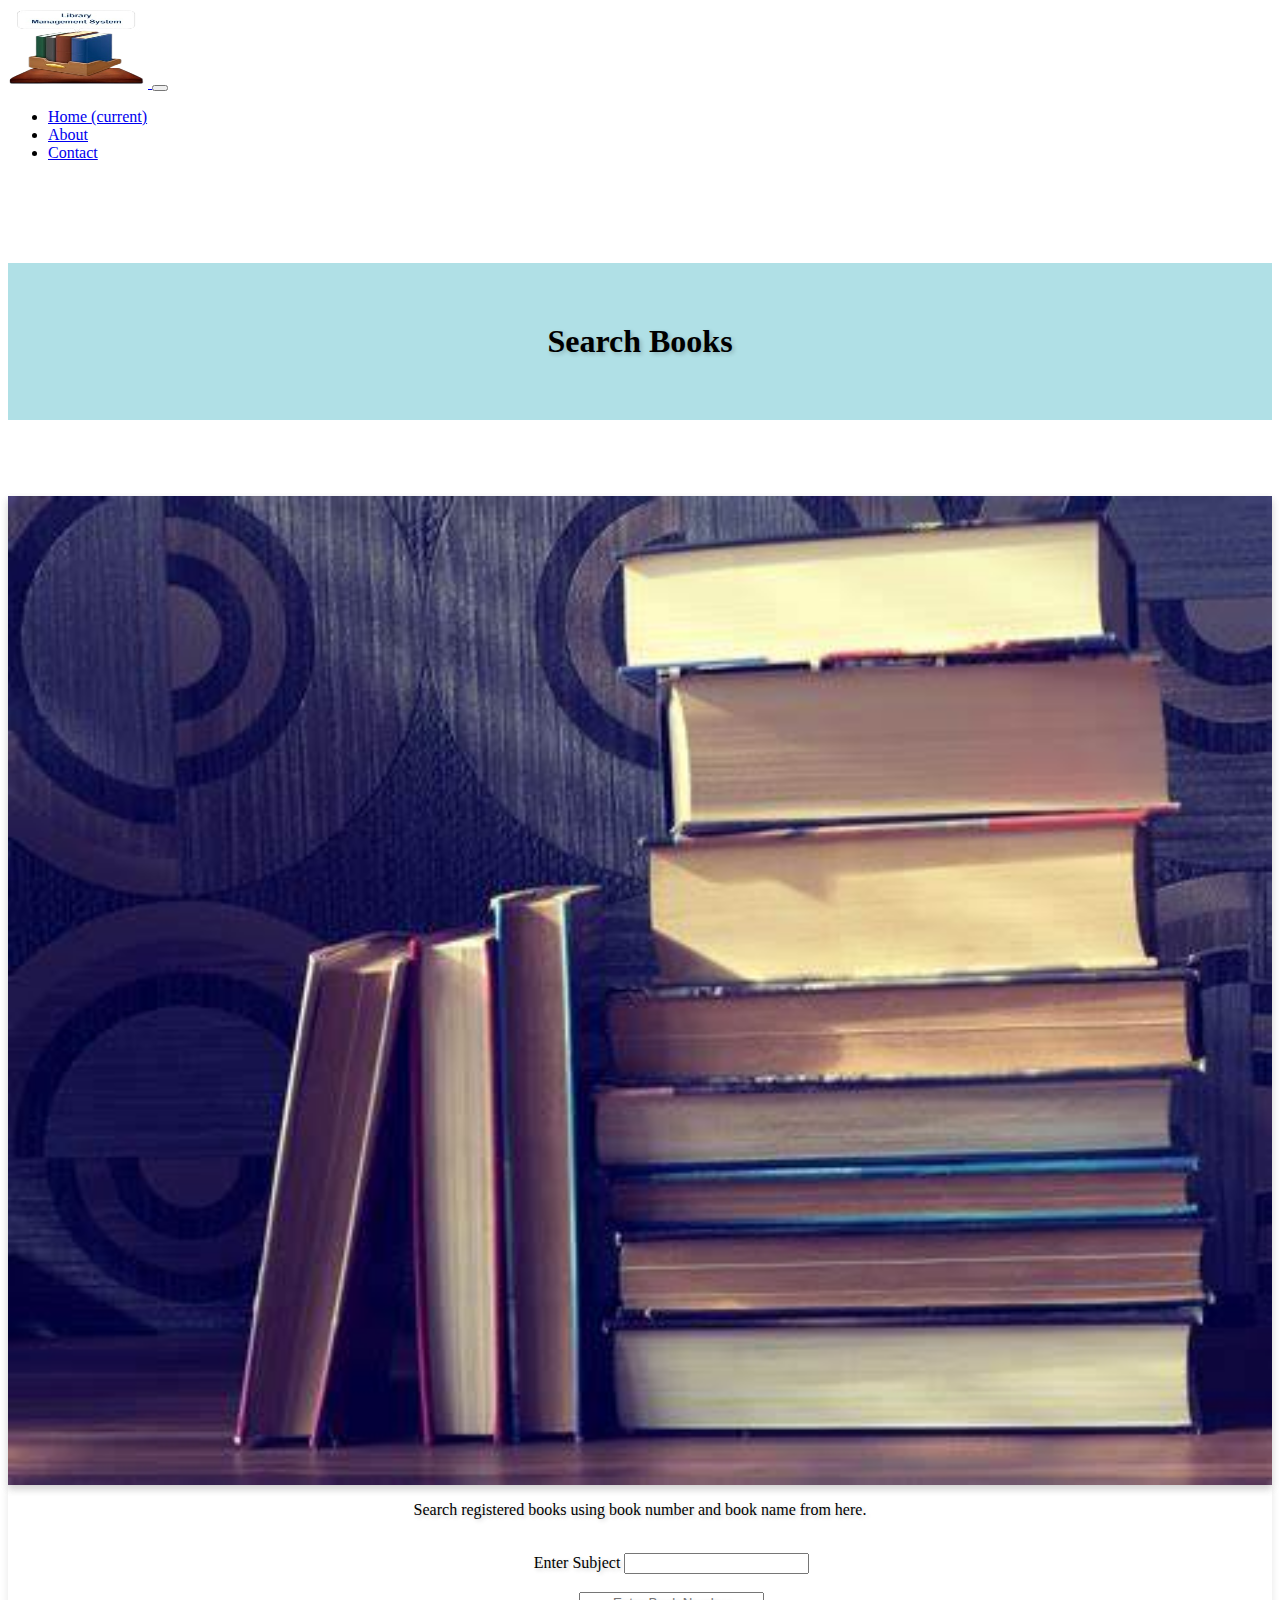
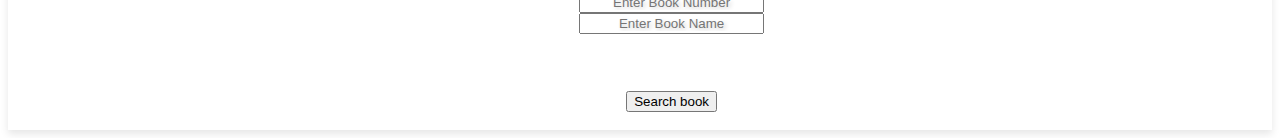
<file: search.html>
<!doctype html>
<html lang="en">

<head>
  <!-- Required meta tags -->
  <meta charset="utf-8">
  <meta name="viewport" content="width=device-width, initial-scale=1, shrink-to-fit=no">
  <link rel="stylesheet" href="css/style.css">

  <!-- Bootstrap CSS  CDN-->
  <link rel="stylesheet" href="https://cdn.jsdelivr.net/npm/bootstrap@4.6.1/dist/css/bootstrap.min.css"
    integrity="sha384-zCbKRCUGaJDkqS1kPbPd7TveP5iyJE0EjAuZQTgFLD2ylzuqKfdKlfG/eSrtxUkn" crossorigin="anonymous">

  <Title>Search Books</Title>
</head>

<body>
  <div class="fluid-container">
    <nav class="navbar navbar-expand-lg fixed-top navbar-dark bg-primary">

      <a class="navbar-brand" href="index.html">
        <img src="Image\Logo.png" width="140" height="80" alt="logo">
      </a>

      <button class="navbar-toggler" type="button" data-toggle="collapse" data-target="#navbarSupportedContent"
        aria-controls="navbarSupportedContent" aria-expanded="false" aria-label="Toggle navigation">


        <span class="navbar-toggler-icon"></span>
      </button>

      <div class="collapse navbar-collapse" id="navbarSupportedContent">
        <ul class="navbar-nav mr-auto">
          <li class="nav-item active">
            <a class="nav-link" href="index.htm">Home <span class="sr-only">(current)</span></a>
          </li>
          <li class="nav-item">
            <a class="nav-link" href="ABOUT.HTML">About</a>
          </li>
          <li class="nav-item">
            <a class="nav-link" href="CONTACT.HTML">Contact</a>
          </li>
        </ul>
      </div>
    </nav>
  </div>

  <div class="fluid-container">
    <div class="row">
      <div class="col-md-12">
        <h1 style="margin-top:8%; background-color:powderblue; color:black; padding:60px; text-align:center"
          class="heading_1">Search Books</h1>

      </div>
    </div>
  </div>
  <br>
  <br>
  <br>
  <!-------------- student Slide Ends From Here------------------------------------>
  <!-------------- Search Book form starts From Here------------------------------------>
  <div class="container heading_1">
    <div class="row">
      <div class="col-md-6">
        <div class="card">
          <img src="Image\Search-Book.jfif" width="100%" height="100%" alt="Library Management System Image"
            class="card hover">
        </div>
      </div>
      <div class="col-md-6">
        <div class="card">
          <div class="card-body">

            <p>Search registered books using book number and book name from here.</p><br>

            <div class="row">
              <div class="col">
                <form style="margin-left:5%">



                  <div class="form-group">
                    <label for="quantity">Enter Subject</label>
                    <input type="text"><br>
                  </div><br>
                  <div class="row">
                    <div class="col">
                      <input type="mobile" class="form-control heading_1" placeholder="Enter Book Number">
                    </div>
                    <div class="col">
                      <input type="text" class="form-control heading_1" placeholder="Enter Book Name">
                    </div>
                  </div>
                  <br><br>
                  <center>
                    <h3><button type="submit" class="btn btn-primary">Search book</button></h3>
                  </center>
                </form>

                </select>

                </form>
              </div>
            </div>
          </div>
        </div>
      </div>



      <!-------------- Registration form Ends From Here------------------------------------>



      <!-- Option 1: jQuery and Bootstrap Bundle (includes Popper) -->
      <script src="https://cdn.jsdelivr.net/npm/jquery@3.5.1/dist/jquery.slim.min.js"
        integrity="sha384-DfXdz2htPH0lsSSs5nCTpuj/zy4C+OGpamoFVy38MVBnE+IbbVYUew+OrCXaRkfj"
        crossorigin="anonymous"></script>
      <script src="https://cdn.jsdelivr.net/npm/bootstrap@4.6.1/dist/js/bootstrap.bundle.min.js"
        integrity="sha384-fQybjgWLrvvRgtW6bFlB7jaZrFsaBXjsOMm/tB9LTS58ONXgqbR9W8oWht/amnpF"
        crossorigin="anonymous"></script>


</body>

</html>
</file>
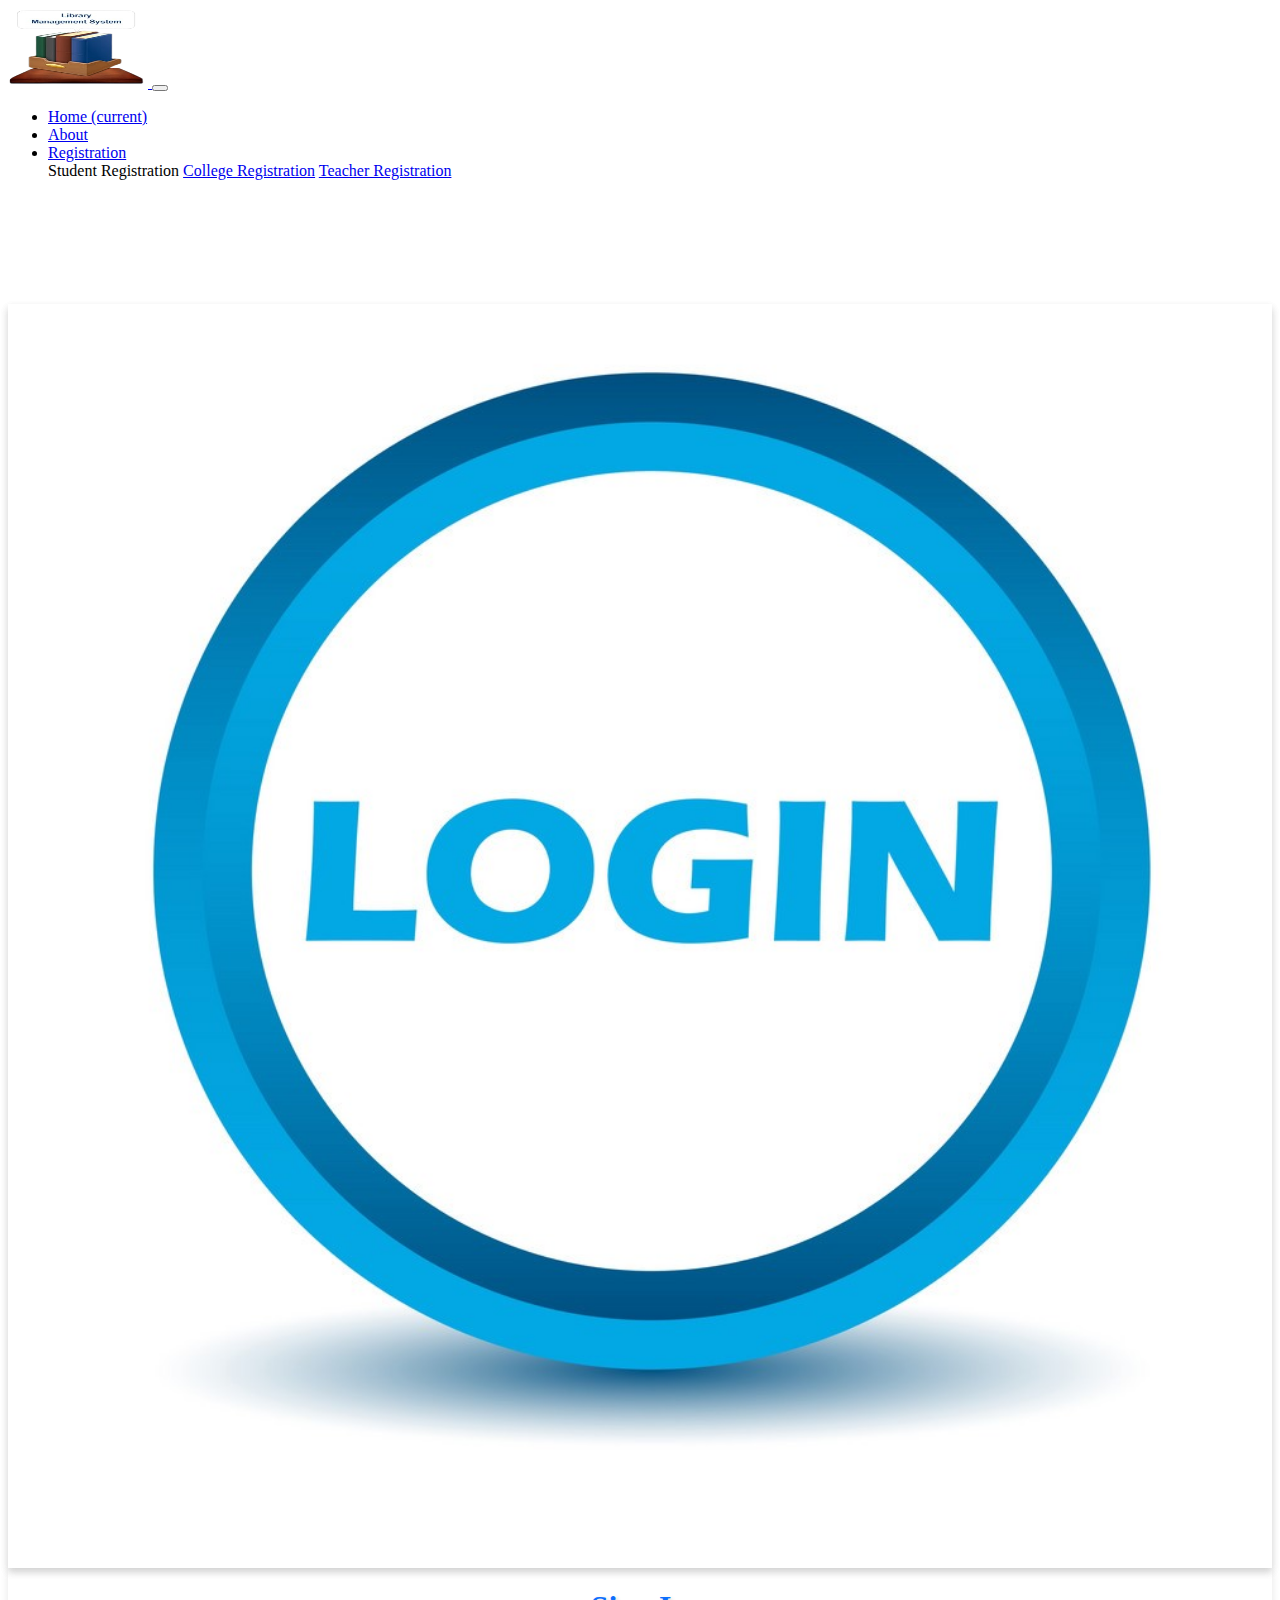
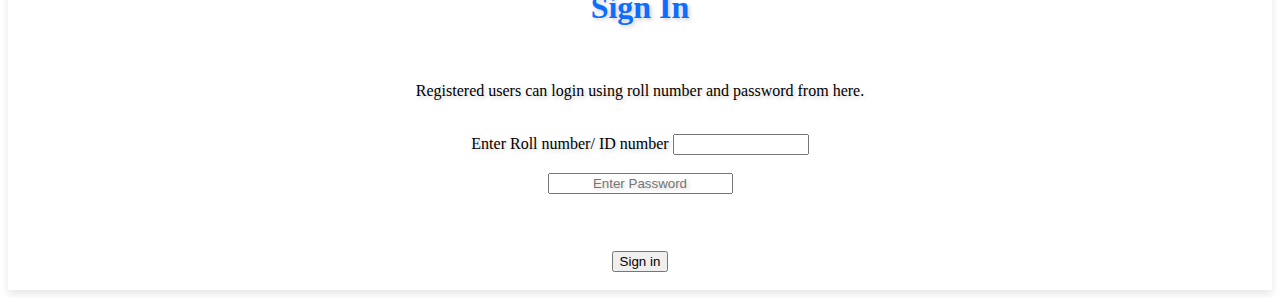
<file: Sign-in.htm>
<!doctype html>
<html lang="en">
  <head>
    <!-- Required meta tags -->
    <meta charset="utf-8">
    <meta name="viewport" content="width=device-width, initial-scale=1, shrink-to-fit=no">
    <link rel = "stylesheet" href="css/style.css">
    <!-- Bootstrap CSS  CDN-->
    <link rel="stylesheet" href="https://cdn.jsdelivr.net/npm/bootstrap@4.6.1/dist/css/bootstrap.min.css" integrity="sha384-zCbKRCUGaJDkqS1kPbPd7TveP5iyJE0EjAuZQTgFLD2ylzuqKfdKlfG/eSrtxUkn" crossorigin="anonymous">

    <title>Sign in</title>
  </head>
  <body>
  <div class="fluid-container">
    <nav class="navbar navbar-expand-lg fixed-top navbar-dark bg-primary">
	
    <a class="navbar-brand" href="index.html">
    <img src="Image\Logo.png" width="140" height="80" alt="logo">
  </a>
   
  <button class="navbar-toggler" type="button" data-toggle="collapse" 
  data-target="#navbarSupportedContent" aria-controls="navbarSupportedContent" 
  aria-expanded="false" aria-label="Toggle navigation">
  
  
    <span class="navbar-toggler-icon"></span>
  </button>

  <div class="collapse navbar-collapse" id="navbarSupportedContent">
    <ul class="navbar-nav mr-auto">
      <li class="nav-item active">
        <a class="nav-link" href="index.htm">Home <span class="sr-only">(current)</span></a>
      </li>
      <li class="nav-item">
        <a class="nav-link" href="ABOUT.HTML">About</a>
      </li>
      <li class="nav-item dropdown">
        <a class="nav-link dropdown-toggle" href="#" id="navbarDropdown" role="button" data-toggle="dropdown" aria-expanded="false">
          Registration
        </a>
        <div class="dropdown-menu" aria-labelledby="navbarDropdown">
          <a class="dropdown-item">Student Registration</a>
          <a class="dropdown-item" href="COLLEGEFORM.HTML">College Registration</a>
          <a class="dropdown-item" href="TEACHER-FORM.HTML">Teacher Registration</a>
        </div>
      </li>
    </ul>
  </div>
</nav>
</div><br><br><br><br><br><br>
<!-------------- student Slide Ends From Here------------------------------------>
<!-------------- Registration form starts From Here------------------------------------>
<div class="container heading_1">
  <div class="row">
    <div class="col-md-6">
      <div class="card">
        <img src="Image/blue-login-icon.jpg" width="100%" height="100%" alt="Library Management System Image" class="card hover">
      </div>
    </div>
    <div class="col-md-6">
      <div class="card">
        <div class="card-body">
            <h1 style="color: #0d6efd">Sign In</h1><br>
			    <p>Registered users can login using roll number and password from here.</p><br>

            <div class="row">
                <div class="col">
                    <div class="form-group heading_1">
                        <label for="quantity">Enter Roll number/ ID number</label>
                      <input type="number"  id="quantity" name="quantity" min="300012721001" max="300012821046">
                      </div>
                      <br>
                      <div class="row" style="margin-left:0%">
                          <input type="Password" class="form-control heading_1" placeholder="Enter Password">
                        </div>
                      <br><br>
                     <h3><button type="submit"  class="btn btn-primary">Sign in</button></h3>
                         
                        </select>
                     
                    </form>
        </div>
      </div>
    </div>
  </div>
</div>
		 

<!-------------- Registration form Ends From Here------------------------------------>



    <!-- Option 1: jQuery and Bootstrap Bundle (includes Popper) -->
    <script src="https://cdn.jsdelivr.net/npm/jquery@3.5.1/dist/jquery.slim.min.js" integrity="sha384-DfXdz2htPH0lsSSs5nCTpuj/zy4C+OGpamoFVy38MVBnE+IbbVYUew+OrCXaRkfj" crossorigin="anonymous"></script>
    <script src="https://cdn.jsdelivr.net/npm/bootstrap@4.6.1/dist/js/bootstrap.bundle.min.js" integrity="sha384-fQybjgWLrvvRgtW6bFlB7jaZrFsaBXjsOMm/tB9LTS58ONXgqbR9W8oWht/amnpF" crossorigin="anonymous"></script>

    
  </body>
</html>
</file>
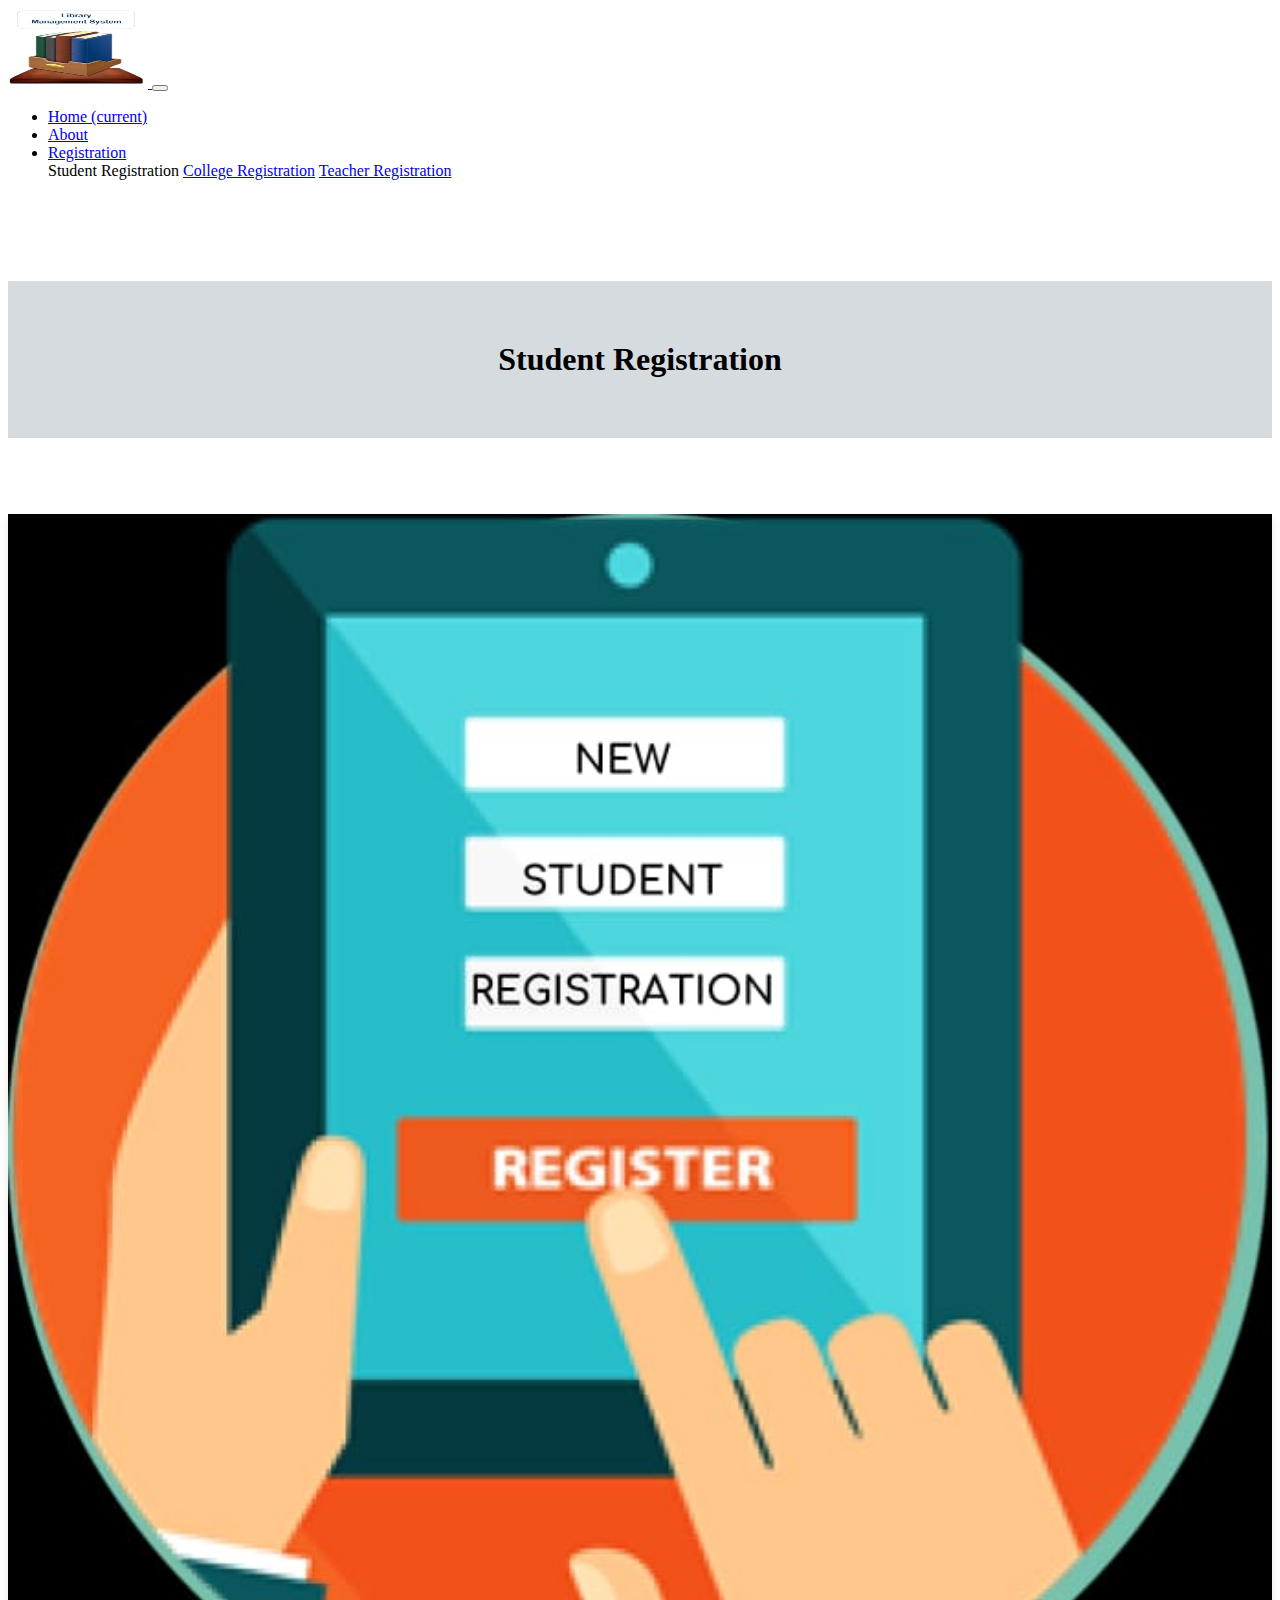
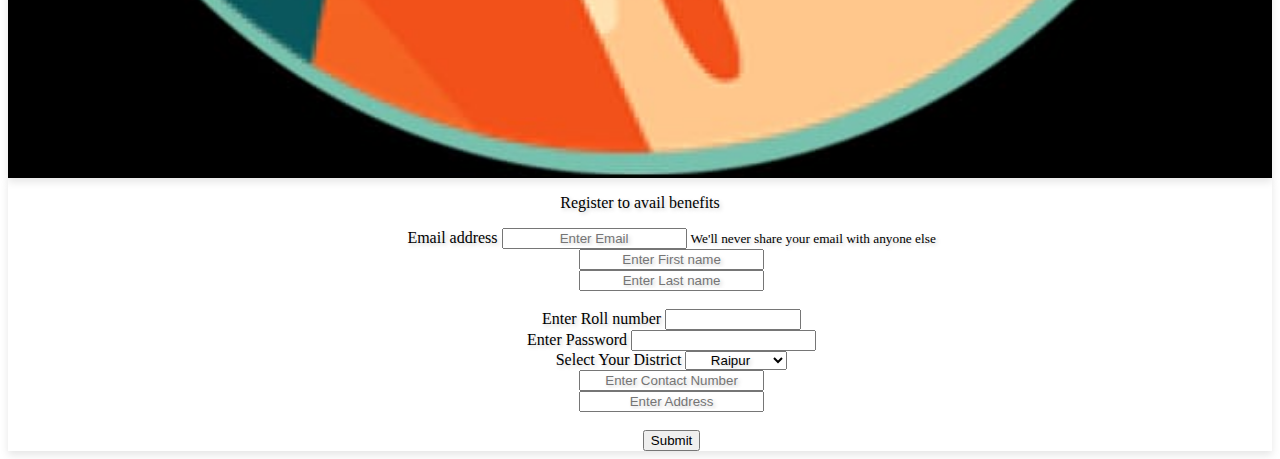
<file: STUDENTFORM.HTML>
<!doctype html>
<html lang="en">
  <head>
    <!-- Required meta tags -->
    <meta charset="utf-8">
    <meta name="viewport" content="width=device-width, initial-scale=1, shrink-to-fit=no">
    <link rel = "stylesheet" href="css/style.css">
    <!-- Bootstrap CSS  CDN-->
    <link rel="stylesheet" href="https://cdn.jsdelivr.net/npm/bootstrap@4.6.1/dist/css/bootstrap.min.css" integrity="sha384-zCbKRCUGaJDkqS1kPbPd7TveP5iyJE0EjAuZQTgFLD2ylzuqKfdKlfG/eSrtxUkn" crossorigin="anonymous">

    <title>Student Registration</title>
  </head>
  <body>
  <div class="fluid-container">
    <nav class="navbar navbar-expand-lg fixed-top navbar-dark bg-primary">
	
    <a class="navbar-brand" href="index.html">
    <img src="Image\Logo.png" width="140" height="80" alt="logo">
  </a>
   
  <button class="navbar-toggler" type="button" data-toggle="collapse" 
  data-target="#navbarSupportedContent" aria-controls="navbarSupportedContent" 
  aria-expanded="false" aria-label="Toggle navigation">
  
  
    <span class="navbar-toggler-icon"></span>
  </button>

  <div class="collapse navbar-collapse" id="navbarSupportedContent">
    <ul class="navbar-nav mr-auto">
      <li class="nav-item active">
        <a class="nav-link" href="index.htm">Home <span class="sr-only">(current)</span></a>
      </li>
      <li class="nav-item">
        <a class="nav-link" href="ABOUT.HTML">About</a>
      </li>
      <li class="nav-item dropdown">
        <a class="nav-link dropdown-toggle" href="#" id="navbarDropdown" role="button" data-toggle="dropdown" aria-expanded="false">
          Registration
        </a>
        <div class="dropdown-menu" aria-labelledby="navbarDropdown">
          <a class="dropdown-item,ACTIVE">Student Registration</a>
          <a class="dropdown-item" href="COLLEGEFORM.HTML">College Registration</a>
          <a class="dropdown-item" href="TEACHER-FORM.HTML">Teacher Registration</a>
        </div>
      </li>
    </ul>
  </div>
</nav>
</div>

<!-------------- Donor Slide Starts From Here------------------------------------>

<div class="fluid-container" >
<div class="row">
        <div class="col-md-12">
                <h1 style="margin-top:8%; background-color:#D6DBDF; color:black; padding:60px; text-align:center"> Student Registration</h1>
               
         </div>
</div>
</div>
<br>
<br>
<br>
<!-------------- student Slide Ends From Here------------------------------------>
<!-------------- Registration form starts From Here------------------------------------>
<div class="container heading_1">
  <div class="row">
    <div class="col-md-6">
      <div class="card">
        <img src="Image/student registration.jpeg" class="card-img-top" alt="Teacher Registration Image" height="100%" width="100%">
      </div>
    </div>
    <div class="col-md-6">
      <div class="card">
        <div class="card-body">
          <p style="text-align:center;">Register to avail benefits</p>
          <form style="margin-left:5%">
            <div class="form-group">
              <label for="exampleInputEmail1">Email address</label>
              <input type="email" placeholder="Enter Email" class="form-control heading_1" id="exampleInputEmail1" aria-describedby="emailHelp">
              <small id="emailHelp" class="form-text text-muted">We'll never share your email with anyone else</small>
            </div>
            <div class="row">
              <div class="col">
                <input type="text" class="form-control heading_1" placeholder="Enter First name">
              </div>
              <div class="col">
                <input type="text" class="form-control heading_1" placeholder="Enter Last name">
              </div>
            </div>
            <br>
            <div class="form-group">
              <label for="quantity">Enter Roll number</label>
              <input type="number" id="quantity" name="quantity" min="300012721001" max="300012821046">
            </div>
            <div class="form-group">
              <label for="quantity">Enter Password</label>
              <input type="password" id="quantity" name="quantity">
            </div>
            <div class="form-group">
              <label for="exampleFormControlSelect1">Select Your District</label>
              <select class="form-control heading_1" id="exampleFormControlSelect1">
                <option>Raipur</option>
                <option>Rajnandgaon</option>
                <option>Bilaspur</option>
                <option>Bastar</option>
              </select>
            </div>
            <div class="row">
              <div class="col">
                <input type="mobile" class="form-control heading_1" placeholder="Enter Contact Number">
              </div>
              <div class="col">
                <input type="text" class="form-control heading_1" placeholder="Enter Address">
              </div>
            </div>
            <br>
            <center><button type="submit" class="btn btn-primary">Submit</button></center>
          </form>
        </div>
      </div>
    </div>
  </div>
</div>

<!-------------- Registration form Ends From Here------------------------------------>



    <!-- Option 1: jQuery and Bootstrap Bundle (includes Popper) -->
    <script src="https://cdn.jsdelivr.net/npm/jquery@3.5.1/dist/jquery.slim.min.js" integrity="sha384-DfXdz2htPH0lsSSs5nCTpuj/zy4C+OGpamoFVy38MVBnE+IbbVYUew+OrCXaRkfj" crossorigin="anonymous"></script>
    <script src="https://cdn.jsdelivr.net/npm/bootstrap@4.6.1/dist/js/bootstrap.bundle.min.js" integrity="sha384-fQybjgWLrvvRgtW6bFlB7jaZrFsaBXjsOMm/tB9LTS58ONXgqbR9W8oWht/amnpF" crossorigin="anonymous"></script>

    
  </body>
</html>
</file>
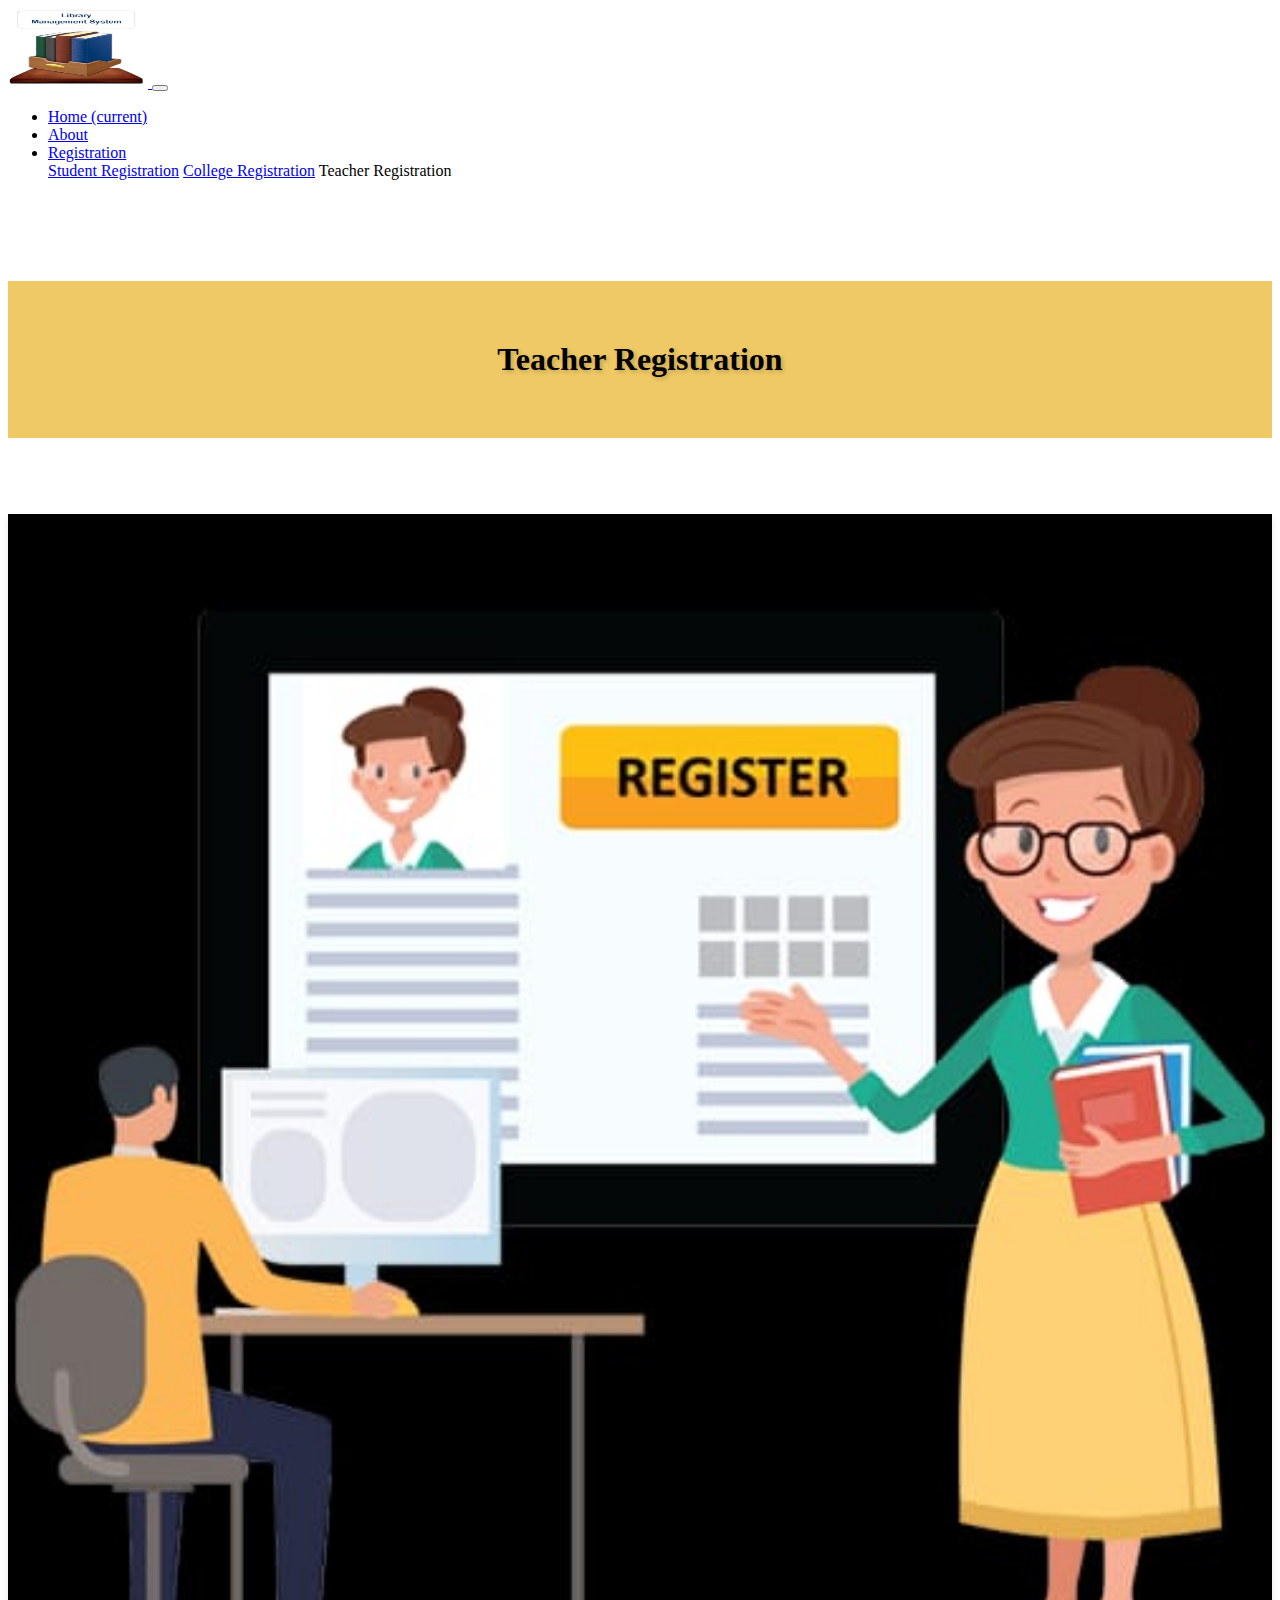
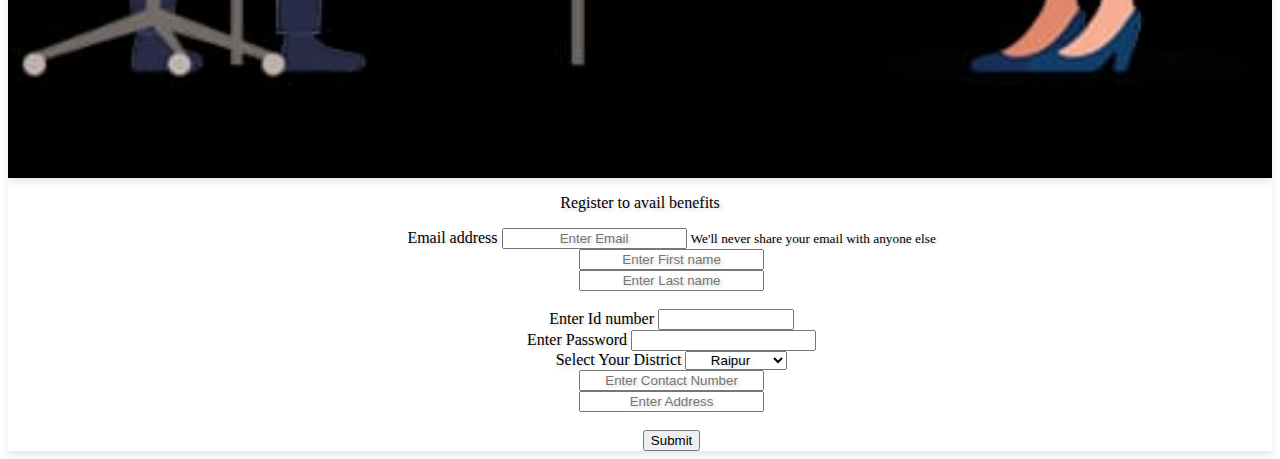
<file: TEACHER-FORM.HTML>
<!doctype html>
<html lang="en">
  <head>
    <!-- Required meta tags -->
    <meta charset="utf-8">
    <meta name="viewport" content="width=device-width, initial-scale=1, shrink-to-fit=no">

    <!-- Bootstrap CSS  CDN-->
    <link rel="stylesheet" href="css/style.css">
    <link rel="stylesheet" href="https://cdn.jsdelivr.net/npm/bootstrap@4.6.1/dist/css/bootstrap.min.css" integrity="sha384-zCbKRCUGaJDkqS1kPbPd7TveP5iyJE0EjAuZQTgFLD2ylzuqKfdKlfG/eSrtxUkn" crossorigin="anonymous">

    <title>Teacher Registration</title>
  </head>
  <body>
    <div class="fluid-container">
      <nav class="navbar navbar-expand-lg fixed-top navbar-dark bg-primary">
        <a class="navbar-brand" href="index.htm">
          <img src="Image/Logo.png" width="140" height="80" alt="logo">
        </a>
        <button class="navbar-toggler" type="button" data-toggle="collapse" 
        data-target="#navbarSupportedContent" aria-controls="navbarSupportedContent" 
        aria-expanded="false" aria-label="Toggle navigation">
          <span class="navbar-toggler-icon"></span>
        </button>
        <div class="collapse navbar-collapse" id="navbarSupportedContent">
          <ul class="navbar-nav mr-auto">
            <li class="nav-item active">
              <a class="nav-link" href="index.htm">Home <span class="sr-only">(current)</span></a>
            </li>
            <li class="nav-item">
              <a class="nav-link" href="ABOUT.HTML">About</a>
            </li>
            <li class="nav-item dropdown">
              <a class="nav-link dropdown-toggle" href="#" id="navbarDropdown" role="button" data-toggle="dropdown" aria-expanded="false">
                Registration
              </a>
              <div class="dropdown-menu" aria-labelledby="navbarDropdown">
                <a class="dropdown-item" href="STUDENTFORM.HTML">Student Registration</a>
                <a class="dropdown-item" href="COLLEGEFORM.HTML">College Registration</a>
                <a class="dropdown-item active">Teacher Registration</a>
              </div>
            </li>
          </ul>
        </div>
      </nav>
    </div>

    <div class="fluid-container">
      <div class="row">
        <div class="col-md-12">
          <h1 style="margin-top:8%; background-color:#EFC965 ; color:black; padding:60px; text-align:center" class="heading_1"> Teacher Registration</h1>
        </div>
      </div>
    </div>
    <br>
    <br>
    <br>

    <div class="container heading_1">
      <div class="row">
        <div class="col-md-6">
          <div class="card">
            <img src="Image/teacher.jpeg" class="card-img-top" alt="Teacher Registration Image" height="100%" width="100%">
          </div>
        </div>
        <div class="col-md-6">
          <div class="card">
            <div class="card-body">
              <p style="text-align:center;">Register to avail benefits</p>
              <form style="margin-left:5%">
                <div class="form-group">
                  <label for="exampleInputEmail1">Email address</label>
                  <input type="email" placeholder="Enter Email" class="form-control heading_1" id="exampleInputEmail1" aria-describedby="emailHelp">
                  <small id="emailHelp" class="form-text text-muted">We'll never share your email with anyone else</small>
                </div>
                <div class="row">
                  <div class="col">
                    <input type="text" class="form-control heading_1" placeholder="Enter First name">
                  </div>
                  <div class="col">
                    <input type="text" class="form-control heading_1" placeholder="Enter Last name">
                  </div>
                </div>
                <br>
                <div class="form-group">
                  <label for="quantity">Enter Id number</label>
                  <input type="number" id="quantity" name="quantity" min="300012721001" max="300012821046">
                </div>
                <div class="form-group">
                  <label for="quantity">Enter Password</label>
                  <input type="password" id="quantity" name="quantity">
                </div>
                <div class="form-group">
                  <label for="exampleFormControlSelect1">Select Your District</label>
                  <select class="form-control heading_1" id="exampleFormControlSelect1">
                    <option>Raipur</option>
                    <option>Rajnandgaon</option>
                    <option>Bilaspur</option>
                    <option>Bastar</option>
                  </select>
                </div>
                <div class="row">
                  <div class="col">
                    <input type="mobile" class="form-control heading_1" placeholder="Enter Contact Number">
                  </div>
                  <div class="col">
                    <input type="text" class="form-control heading_1" placeholder="Enter Address">
                  </div>
                </div>
                <br>
                <center><button type="submit" class="btn btn-primary">Submit</button></center>
              </form>
            </div>
          </div>
        </div>
      </div>
    </div>

    <!-- Option 1: jQuery and Bootstrap Bundle (includes Popper) -->
    <script src="https://cdn.jsdelivr.net/npm/jquery@3.5.1/dist/jquery.slim.min.js" integrity="sha384-DfXdz2htPH0lsSSs5nCTpuj/zy4C+OGpamoFVy38MVBnE+IbbVYUew+OrCXaRkfj" crossorigin="anonymous"></script>
    <script src="https://cdn.jsdelivr.net/npm/bootstrap@4.6.1/dist/js/bootstrap.bundle.min.js" integrity="sha384-fQybjgWLrvvRgtW6bFlB7jaZrFsaBXjsOMm/tB9LTS58ONXgqbR9W8oWht/amnpF" crossorigin="anonymous"></script>
  </body>
</html>
</file>
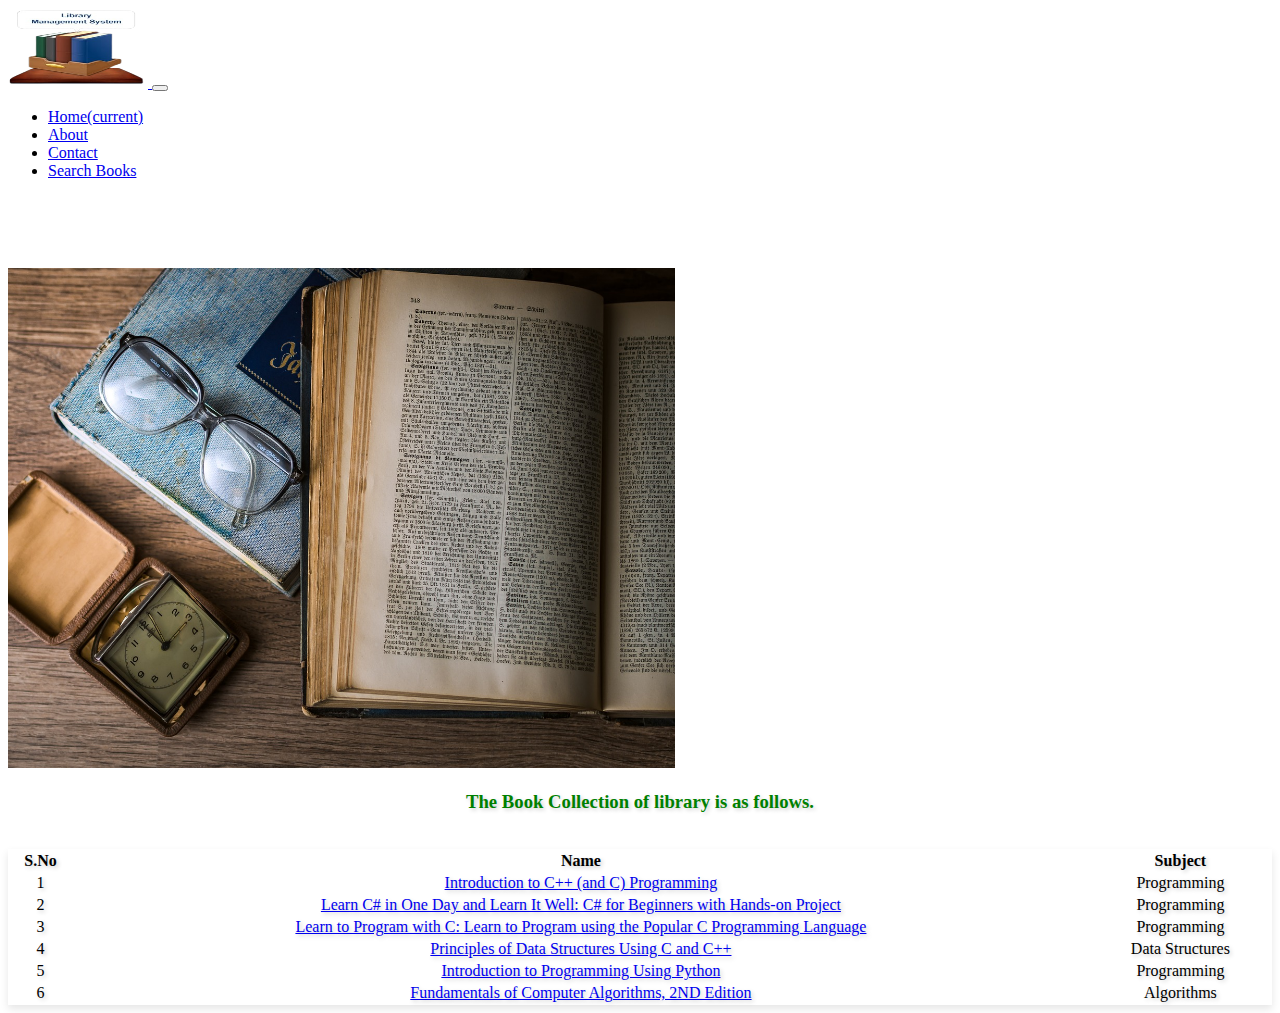
<file: visit.htm>
<!doctype html>
<html lang="en">
  <head>
    <!-- Required meta tags -->
    <meta charset="utf-8">
    <meta name="viewport" content="width=device-width, initial-scale=1, shrink-to-fit=no">
    <link rel = "stylesheet" href="css/style.css">
    <!-- Bootstrap CSS  CDN-->
    <link rel="stylesheet" href="https://cdn.jsdelivr.net/npm/bootstrap@4.6.1/dist/css/bootstrap.min.css" integrity="sha384-zCbKRCUGaJDkqS1kPbPd7TveP5iyJE0EjAuZQTgFLD2ylzuqKfdKlfG/eSrtxUkn" crossorigin="anonymous">

    <title>Books Collection</title>
  </head>
  <body>
	<nav class="navbar fixed-top navbar-expand-lg navbar-dark bg-primary">
    <a class="navbar-brand" href="index.html">
    <img src="Image\Logo.png" width="140" height="80" alt="Logo">
  </a>
   
  <button class="navbar-toggler" type="button" data-toggle="collapse" 
  data-target="#navbarSupportedContent" aria-controls="navbarSupportedContent" 
  aria-expanded="false" aria-label="Toggle navigation">
  
  
    <span class="navbar-toggler-icon"></span>
  </button>
<div class="collapse navbar-collapse" id="navbarSupportedContent">
    <ul class="navbar-nav mr-auto">
      <li class="nav-item active">
        <a class="nav-link" href="index.htm">Home<span class="sr-only">(current)</span></a>
      </li>
      <li class="nav-item">
        <a class="nav-link" href="ABOUT.html">About </a>
      </li>
      <li class="nav-item">
        <a class="nav-link" href="CONTACT.HTML">Contact</a>
      </li>
      <li class="nav-item">
        <a class="nav-link " href="search.html">Search Books</a>
      </li>
    </ul>
    
  </div>
</nav>
<br>
<br><br>
<br>
<img src="Image\book-1052014_1280.jpg" height="500px" class="d-block w-100" alt="Image 1"><br>
<h3 style="color:green;" class="heading_1">The Book Collection of library is as follows.</h3>
<br>
<div class="container heading_1 card">
  <table class="table">
      <thead>
          <tr>
              <th>S.No</th>
              <th>Name</th>
              
              <th>Subject</th>
          </tr>
      </thead>
      <tbody>
          <tr>
              <td>1</td>
              <td><a href="https://www.pdfdrive.com/introduction-to-c-and-c-programming-e4331665.html">Introduction to C++ (and C) Programming</a></td>
              
              <td>Programming</td>
          </tr>
          <tr>
              <td>2</td>
              <td><a href="https://www.pdfdrive.com/learn-c-in-one-day-and-learn-it-well-c-for-beginners-with-hands-on-project-e194606364.html">Learn C# in One Day and Learn It Well: C# for Beginners with Hands-on Project</a></td>
              
              <td>Programming</td>
          </tr>
          <tr>
              <td>3</td>
              <td><a href="https://www.pdfdrive.com/learn-to-program-with-c-learn-to-program-using-the-popular-c-programming-language-e166650744.html">Learn to Program with C: Learn to Program using the Popular C Programming Language</a></td>
              
              <td>Programming</td>
          </tr>
          <tr>
              <td>4</td>
              <td><a href="https://www.pdfdrive.com/principles-of-data-structures-using-c-and-c-e19847224.html">Principles of Data Structures Using C and C++</a></td>
              
              <td>Data Structures</td>
          </tr>
          <tr>
              <td>5</td>
              <td><a href="https://www.pdfdrive.com/introduction-to-programming-using-python-e38332810.html">Introduction to Programming Using Python</a></td>
              
              <td>Programming</td>
          </tr>
          <tr>
              <td>6</td>
              <td><a href="https://www.pdfdrive.com/horowitz-and-sahani-fundamentals-of-computer-algorithms-2nd-edition-e18723362.html">Fundamentals of Computer Algorithms, 2ND Edition</a></td>
              
              <td>Algorithms</td>
          </tr>
      </tbody>
  </table>
</div>
</body></html>
</file>
<file: css/style.css>
.card {
    box-shadow: 0 4px 8px rgba(0, 0, 0, 0.1);
    transition: transform 0.3s, box-shadow 0.3s;
    height: 100%;
    display: flex;
    flex-direction: column;
}
.card:hover {
    transform: translateY(-10px);
    box-shadow: 0 8px 16px rgba(0, 0, 0, 0.2);
}
.heading {
    text-align: center;
    color: #0d6efd;
    text-shadow: 2px 2px 4px rgba(0, 0, 0, 0.2);
}
.heading_1 {
    text-align: center;
    text-shadow: 2px 2px 4px rgba(0, 0, 0, 0.2);
}
</file>
